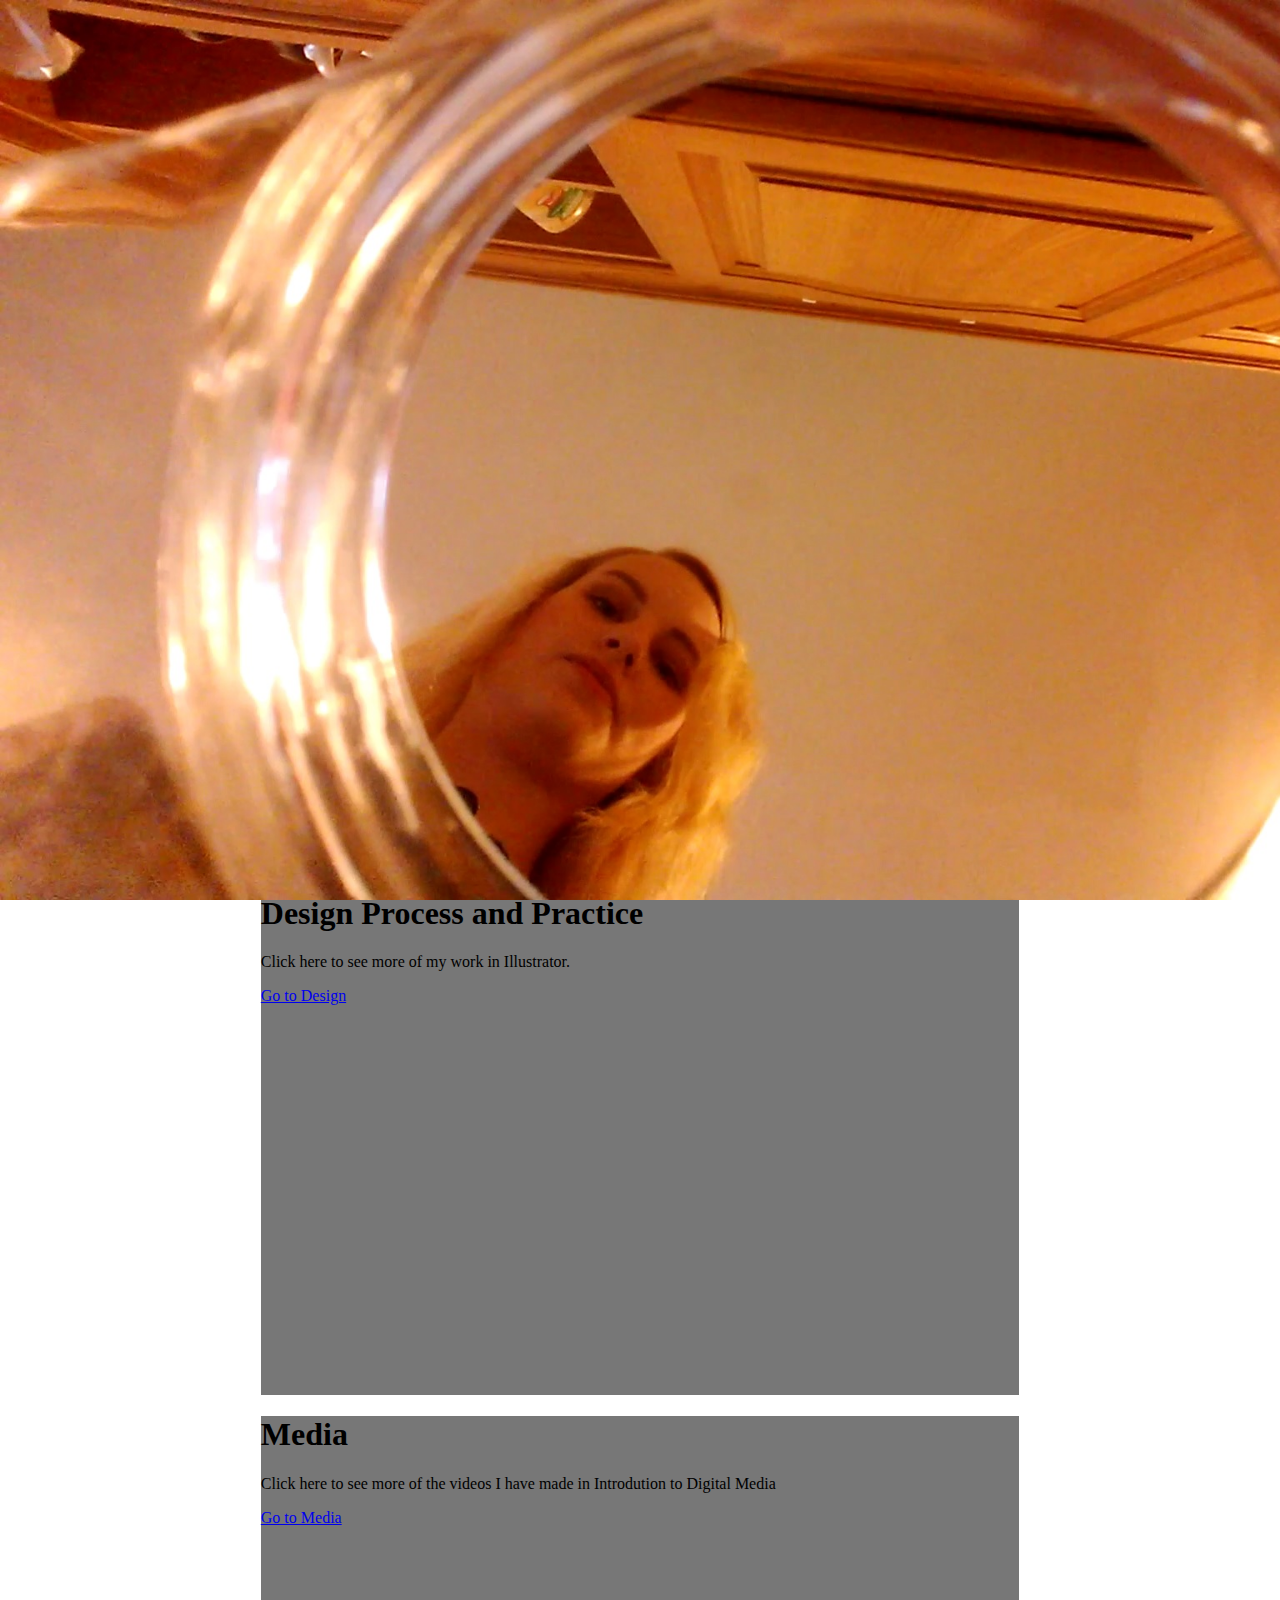
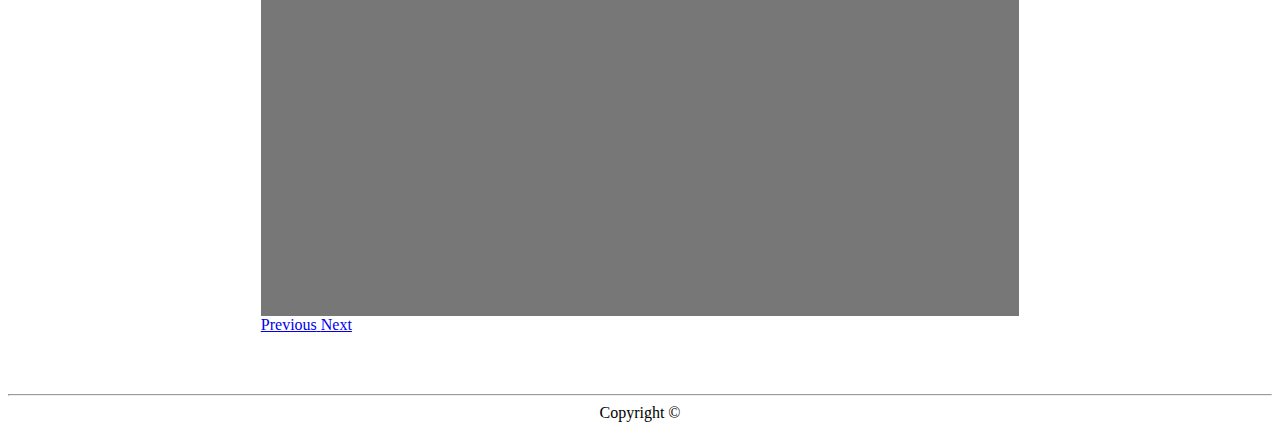
<file: index.html>
<!DOCTYPE html> 
<html>
   <head>
      <meta charset="utf-8">
      <title>Assignment2</title>
      <link rel="stylesheet" href="https://maxcdn.bootstrapcdn.com/bootstrap/3.3.6/css/bootstrap.min.css" integrity="sha384-1q8mTJOASx8j1Au+a5WDVnPi2lkFfwwEAa8hDDdjZlpLegxhjVME1fgjWPGmkzs7" crossorigin="anonymous">
      <link href="css/stylesheet.css" rel="stylesheet" type="text/css">
   </head>
   <body>
      <!--Container-->
      <div class="container">
         <!--Navbar-->
         <nav class="navbar navbar-default">
            <div class="container-fluid">
               <div class="navbar-header">
                  <a class="navbar-brand" href="#">Paulinas Portfolio</a>
               </div>
               <ul class="nav navbar-nav">
                  <li class="active"><a href="index.html">Home</a></li>
                  <li><a href="about_me.html">About Me</a></li>
                  <li><a href="photography.html">Photogaphy</a></li>
                  <li><a href="design.html">Design</a></li>
                  <li><a href="media.html">Media</a></li>
                  <li><a href="contact.html">Contact</a></li>
               </ul>
            </div>
         </nav>
         <div class="jumbotron">
            <h1>Welcome to My Portfolio</h1>
            <p>Paulina Macierzynska</p>
            <!--Button-->
            <a href="about_me.html" class="btn btn-primary btn-lg active" role="button">About Me</a>
           
         </div>
      </div>
      
      <!--carousel-->
      <div id="myCarousel" class="carousel slide" data-ride="carousel">
         <!-- Indicators -->
         <ol class="carousel-indicators">
            <li data-target="#myCarousel" data-slide-to="0" class="active"></li>
            <li data-target="#myCarousel" data-slide-to="1"></li>
            <li data-target="#myCarousel" data-slide-to="2"></li>
         </ol>
         <div class="carousel-inner" role="listbox">
            <div class="item active">
               <img class="first-slide" src="images/glasses.jpg" alt="Produt shot of Ray.Ban glasses">
               <div class="container">
                  <div class="carousel-caption">
                     <h1>Photography.</h1>
                     <p>Click here to learn more about my work so far.</p>
                     <p> <a href="photography.html" class="btn btn-primary btn-lg active" role="button">Go to Photogaphy</a></p>
                  </div>
               </div>
            </div>
            <div class="item">
               <img class="second-slide" src="images/zdjecie4.jpg" alt="Image of a GiftCard">
               <div class="container">
                  <div class="carousel-caption">
                     <h1>Design Process and Practice</h1>
                     <p>Click here to see more of my work in Illustrator.</p>
                     <p><a href="design.html" class="btn btn-primary btn-lg active" role="button">Go to Design</a></p>
                  </div>
               </div>
            </div>
            <div class="item">
               <img class="third-slide" src="images/snutella.jpg" alt="Screenshot from my video">
               <div class="container">
                  <div class="carousel-caption">
                     <h1>Media</h1>
                     <p>Click here to see more of the videos I have made in Introdution to Digital Media</p>
                     <p><a href="media.html" class="btn btn-primary btn-lg active" role="button">Go to Media</a></p>
                  </div>
               </div>
            </div>
         </div>
         <a class="left carousel-control" href="#myCarousel" role="button" data-slide="prev">
         <span class="glyphicon glyphicon-chevron-left" aria-hidden="true"></span>
         <span class="sr-only">Previous</span>
         </a>
         <a class="right carousel-control" href="#myCarousel" role="button" data-slide="next">
         <span class="glyphicon glyphicon-chevron-right" aria-hidden="true"></span>
         <span class="sr-only">Next</span>
         </a>
      </div>
      <!-- /.carousel -->
      <!--JavaScript-->
      <script src="https://ajax.googleapis.com/ajax/libs/jquery/2.2.2/jquery.min.js"></script>
      <script src="https://maxcdn.bootstrapcdn.com/bootstrap/3.3.6/js/bootstrap.min.js" integrity="sha384-0mSbJDEHialfmuBBQP6A4Qrprq5OVfW37PRR3j5ELqxss1yVqOtnepnHVP9aJ7xS" crossorigin="anonymous"></script>
       <hr>
       <footer>
       
       Copyright &copy;
       </footer>
   </body>
</html>
</file>
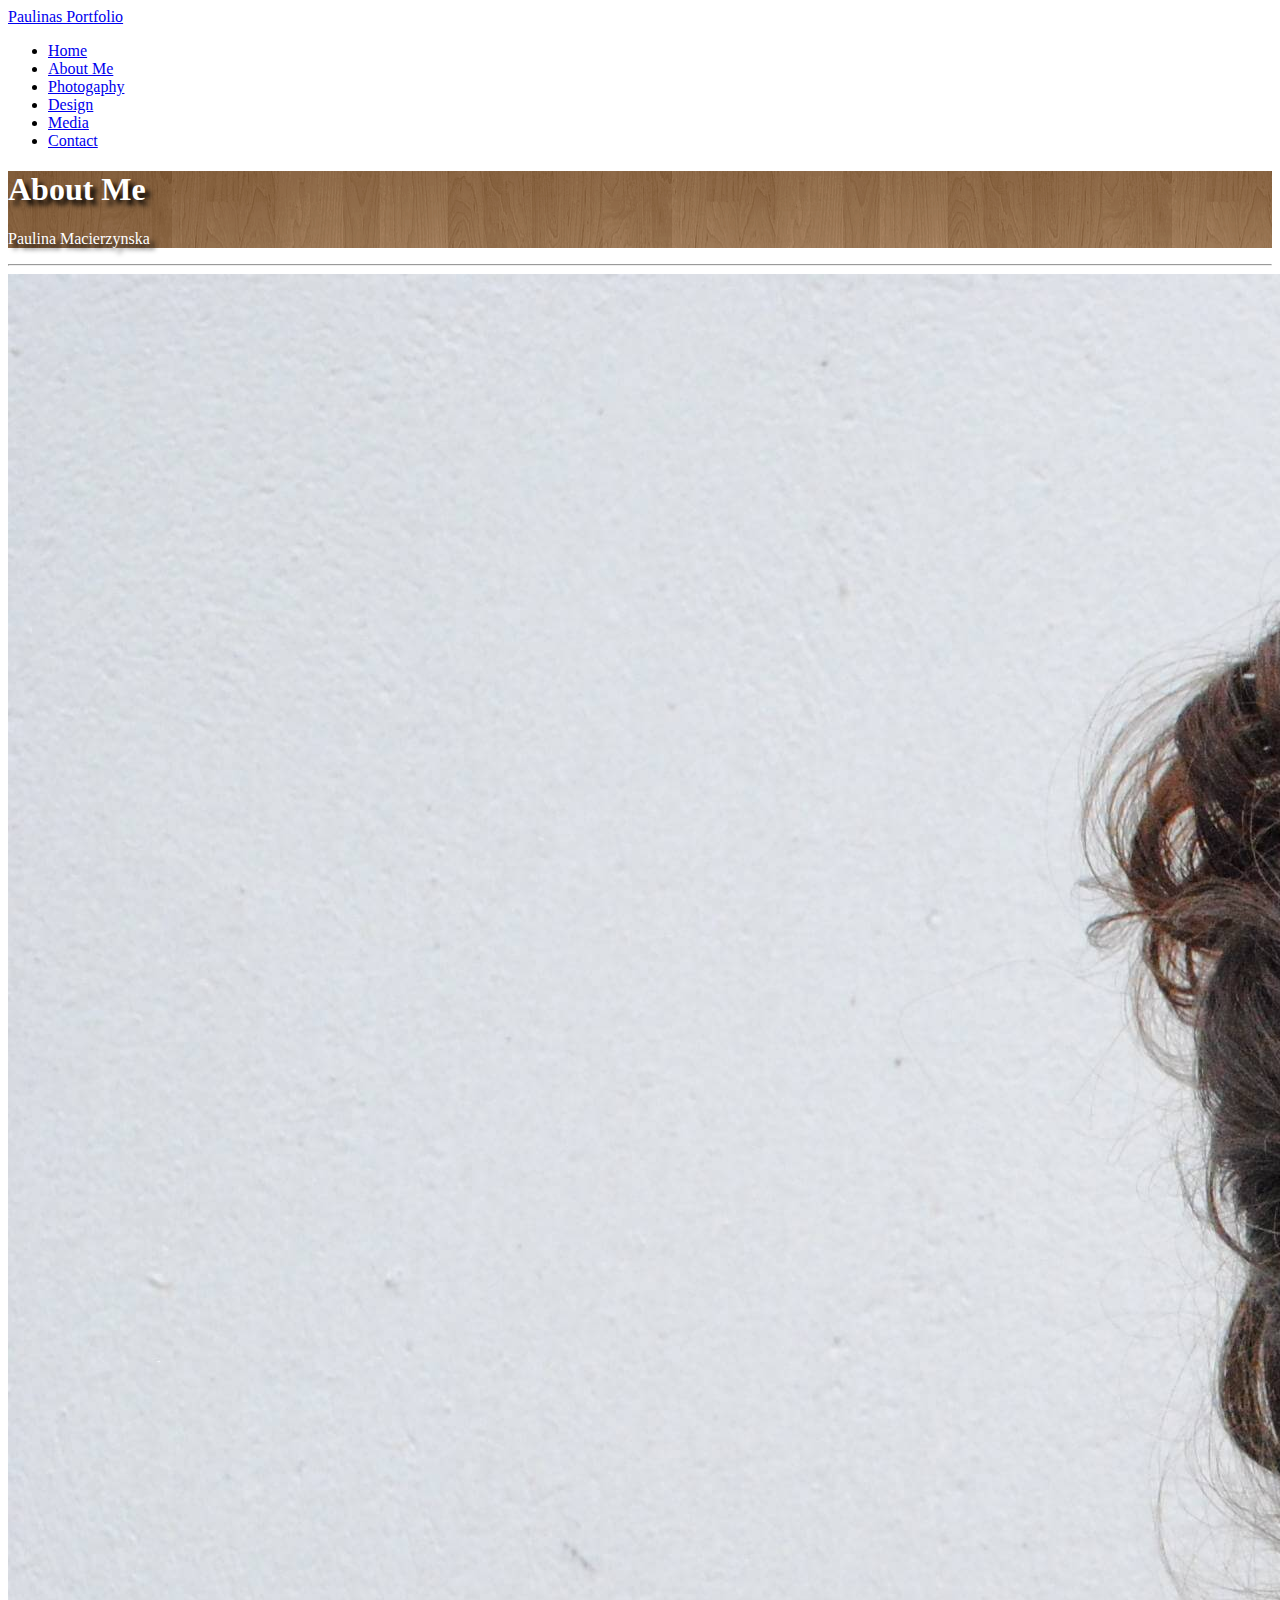
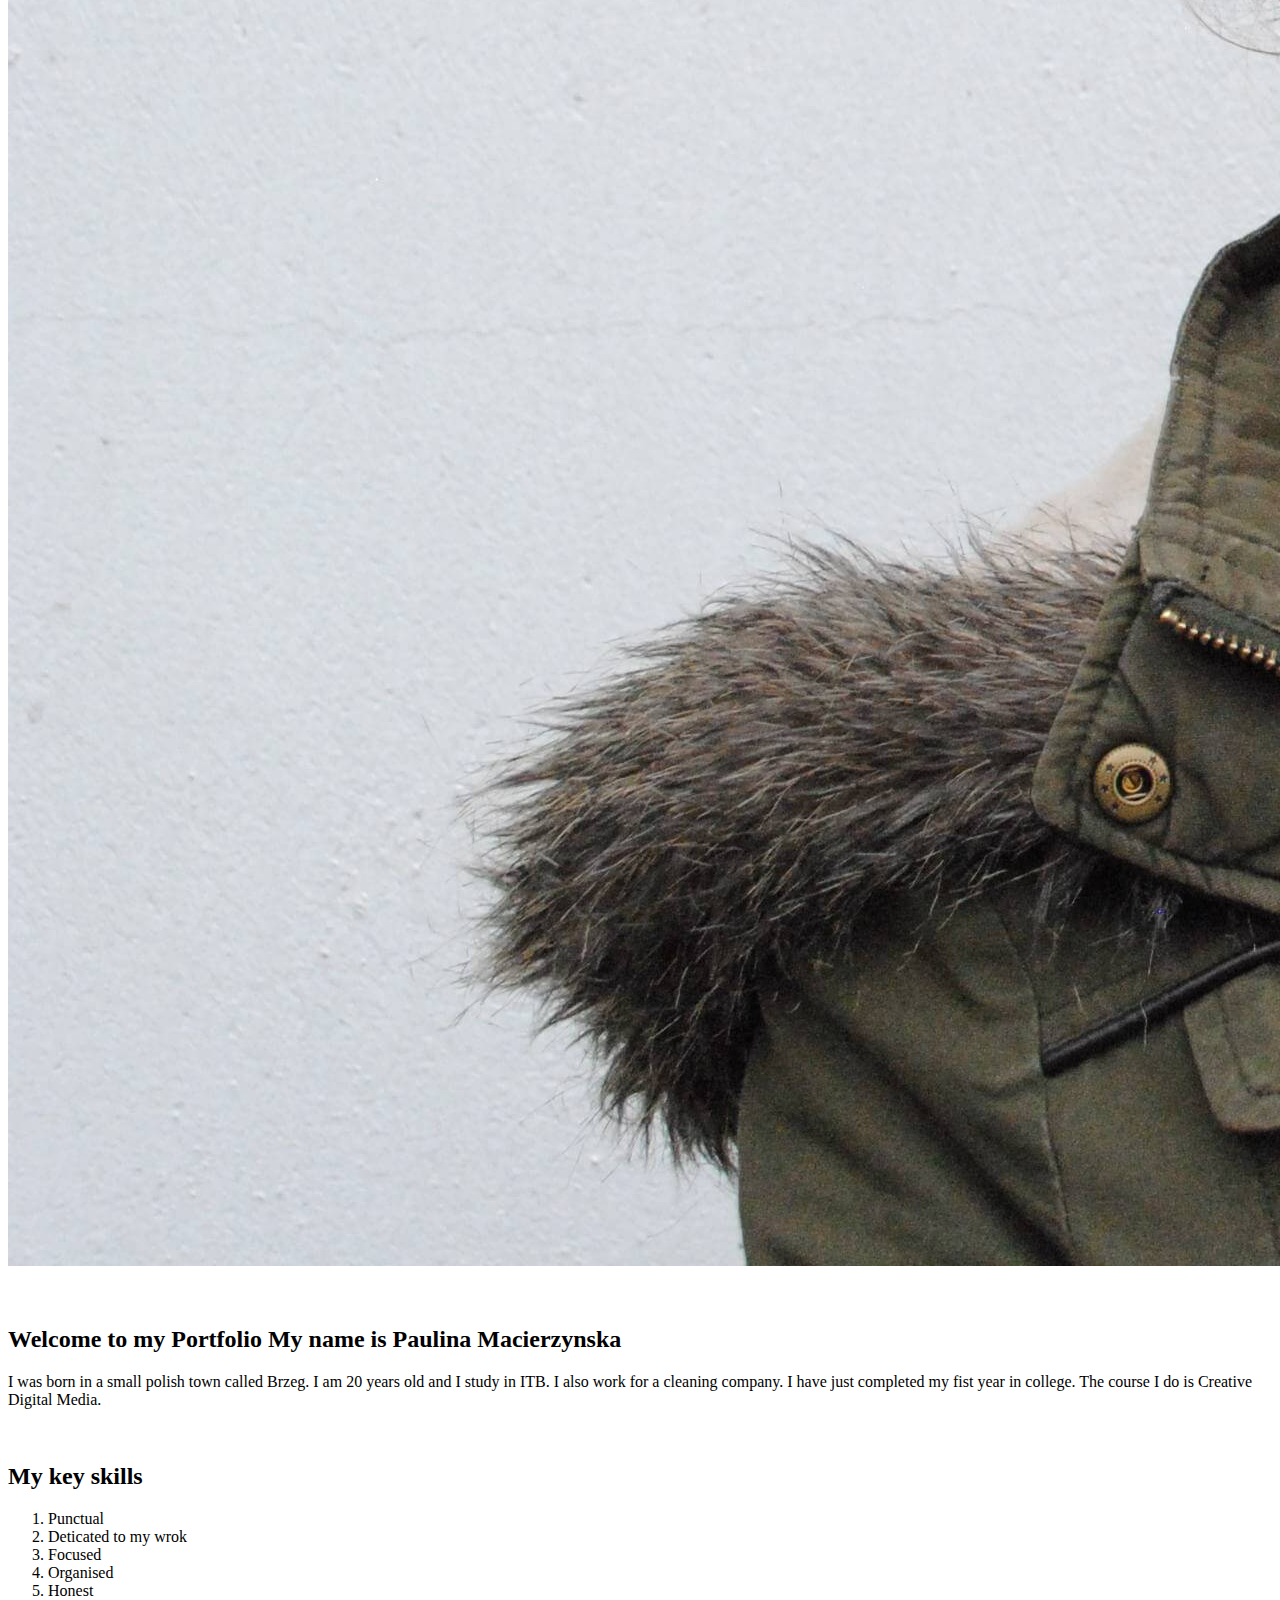
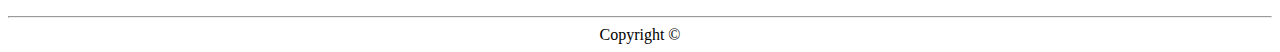
<file: about_me.html>
<!DOCTYPE html> 
<html>
   <head>
      <meta charset="utf-8">
      <title>Assignment2</title>
      <link rel="stylesheet" href="https://maxcdn.bootstrapcdn.com/bootstrap/3.3.6/css/bootstrap.min.css" integrity="sha384-1q8mTJOASx8j1Au+a5WDVnPi2lkFfwwEAa8hDDdjZlpLegxhjVME1fgjWPGmkzs7" crossorigin="anonymous">
      <link href="css/stylesheet.css" rel="stylesheet" type="text/css">
   </head>
   <body>
      <!--Container-->
      <div class="container">
         <!--Navbar-->
         <nav class="navbar navbar-default">
            <div class="container-fluid">
               <div class="navbar-header">
                  <a class="navbar-brand" href="index.html">Paulinas Portfolio</a>
               </div>
               <ul class="nav navbar-nav">
                  <li class="active"><a href="index.html">Home</a></li>
                  <li><a href="about_me.html">About Me</a></li>
                  <li><a href="photography.html">Photogaphy</a></li>
                  <li><a href="design.html">Design</a></li>
                  <li><a href="media.html">Media</a></li>
                  <li><a href="contact.html">Contact</a></li>
               </ul>
            </div>
         </nav>
         <!--jumbotron-->
         <div class="jumbotron">
            <h1>About Me</h1>
            <p>Paulina Macierzynska</p>
         </div>
      </div>
      <!-- Page Content -->
      <div class="container">
      <hr class="featurette-divider">
      <!-- First Featurette -->
      <div class="featurette" id="about">
         <img class="featurette-image img-circle img-responsive pull-right" src="images/photo9.JPG"><br><br><br>
         <h2 class="featurette-heading">Welcome to my Portfolio
            <span class="text-muted">My name is Paulina Macierzynska</span>
         </h2>
         <p class="lead">I was born in a small polish town called Brzeg. I am 20 years old and I study in ITB. I also work for a cleaning company. I have just completed my fist year in college. The course I do is Creative Digital Media.</p>
         <br>
         <h2>My key skills</h2>
         <p>
         <ol>
            <li>Punctual</li>
            <li>Deticated to my wrok</li>
            <li>Focused</li>
            <li>Organised</li>
            <li>Honest</li>
         </ol>
         </p>
      </div>
      <!--JavaScript-->
      <script src="https://ajax.googleapis.com/ajax/libs/jquery/2.2.2/jquery.min.js"></script>
      <script src="https://maxcdn.bootstrapcdn.com/bootstrap/3.3.6/js/bootstrap.min.js" integrity="sha384-0mSbJDEHialfmuBBQP6A4Qrprq5OVfW37PRR3j5ELqxss1yVqOtnepnHVP9aJ7xS" crossorigin="anonymous"></script> 
      <hr>
      <footer>
         Copyright &copy;
      </footer>
   </body>
</html>
</file>
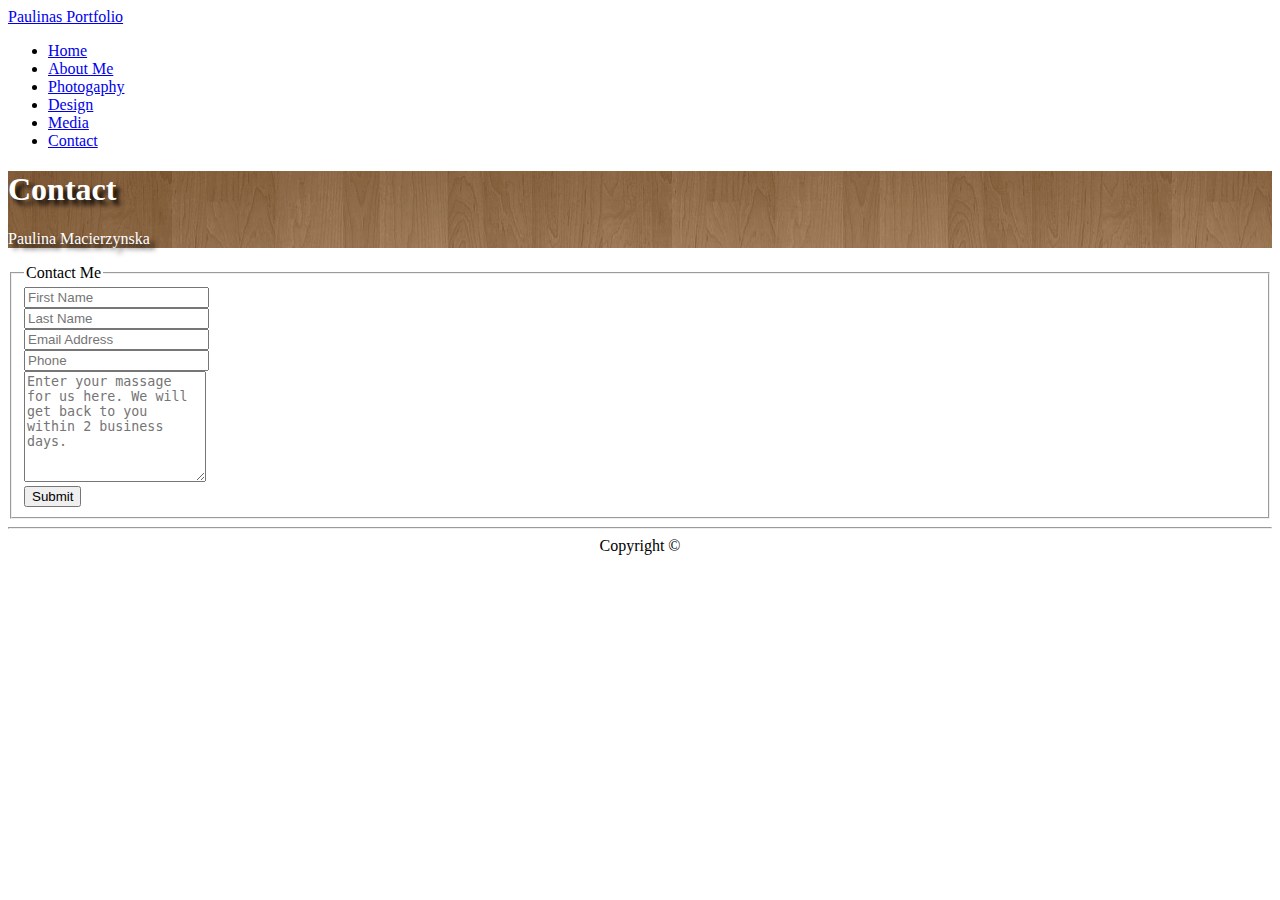
<file: contact.html>
<!DOCTYPE html> 
<html>
   <head>
      <meta charset="utf-8">
      <title>Assignment2</title>
      <link rel="stylesheet" href="https://maxcdn.bootstrapcdn.com/bootstrap/3.3.6/css/bootstrap.min.css" integrity="sha384-1q8mTJOASx8j1Au+a5WDVnPi2lkFfwwEAa8hDDdjZlpLegxhjVME1fgjWPGmkzs7" crossorigin="anonymous">
      <link href="css/stylesheet.css" rel="stylesheet" type="text/css">
   </head>
   <body>
      <!--Container-->
      <div class="container">
         <!--Navbar-->
         <nav class="navbar navbar-default">
            <div class="container-fluid">
               <div class="navbar-header">
                  <a class="navbar-brand" href="index.html">Paulinas Portfolio</a>
               </div>
               <ul class="nav navbar-nav">
                  <li class="active"><a href="index.html">Home</a></li>
                  <li><a href="about_me.html">About Me</a></li>
                  <li><a href="photography.html">Photogaphy</a></li>
                  <li><a href="design.html">Design</a></li>
                  <li><a href="media.html">Media</a></li>
                  <li><a href="contact.html">Contact</a></li>
               </ul>
            </div>
         </nav>
         <div class="jumbotron">
            <h1>Contact</h1>
            <p>Paulina Macierzynska</p>
         </div>
      </div>
      <div class="container">
         <div class="row">
            <div class="col-md-12">
               <div class="well well-sm">
                  <form class="form-horizontal" method="post">
                     <fieldset>
                        <legend class="text-center header">Contact Me</legend>
                        <div class="form-group">
                           <span class="col-md-1 col-md-offset-2 text-center"><i class="fa fa-user bigicon"></i></span>
                           <div class="col-md-8">
                              <input id="fname" name="name" type="text" placeholder="First Name" class="form-control">
                           </div>
                        </div>
                        <div class="form-group">
                           <span class="col-md-1 col-md-offset-2 text-center"><i class="fa fa-user bigicon"></i></span>
                           <div class="col-md-8">
                              <input id="lname" name="name" type="text" placeholder="Last Name" class="form-control">
                           </div>
                        </div>
                        <div class="form-group">
                           <span class="col-md-1 col-md-offset-2 text-center"><i class="fa fa-envelope-o bigicon"></i></span>
                           <div class="col-md-8">
                              <input id="email" name="email" type="text" placeholder="Email Address" class="form-control">
                           </div>
                        </div>
                        <div class="form-group">
                           <span class="col-md-1 col-md-offset-2 text-center"><i class="fa fa-phone-square bigicon"></i></span>
                           <div class="col-md-8">
                              <input id="phone" name="phone" type="text" placeholder="Phone" class="form-control">
                           </div>
                        </div>
                        <div class="form-group">
                           <span class="col-md-1 col-md-offset-2 text-center"><i class="fa fa-pencil-square-o bigicon"></i></span>
                           <div class="col-md-8">
                              <textarea class="form-control" id="message" name="message" placeholder="Enter your massage for us here. We will get back to you within 2 business days." rows="7"></textarea>
                           </div>
                        </div>
                        <div class="form-group">
                           <div class="col-md-12 text-center">
                              <button type="submit" class="btn btn-primary btn-lg">Submit</button>
                           </div>
                        </div>
                     </fieldset>
                  </form>
               </div>
            </div>
         </div>
      </div>
      <!--JavaScript-->
      <script src="https://ajax.googleapis.com/ajax/libs/jquery/2.2.2/jquery.min.js"></script>
      <script src="https://maxcdn.bootstrapcdn.com/bootstrap/3.3.6/js/bootstrap.min.js" integrity="sha384-0mSbJDEHialfmuBBQP6A4Qrprq5OVfW37PRR3j5ELqxss1yVqOtnepnHVP9aJ7xS" crossorigin="anonymous"></script>
      <hr>
      <footer>
         Copyright &copy;
      </footer>
   </body>
</html>
</file>
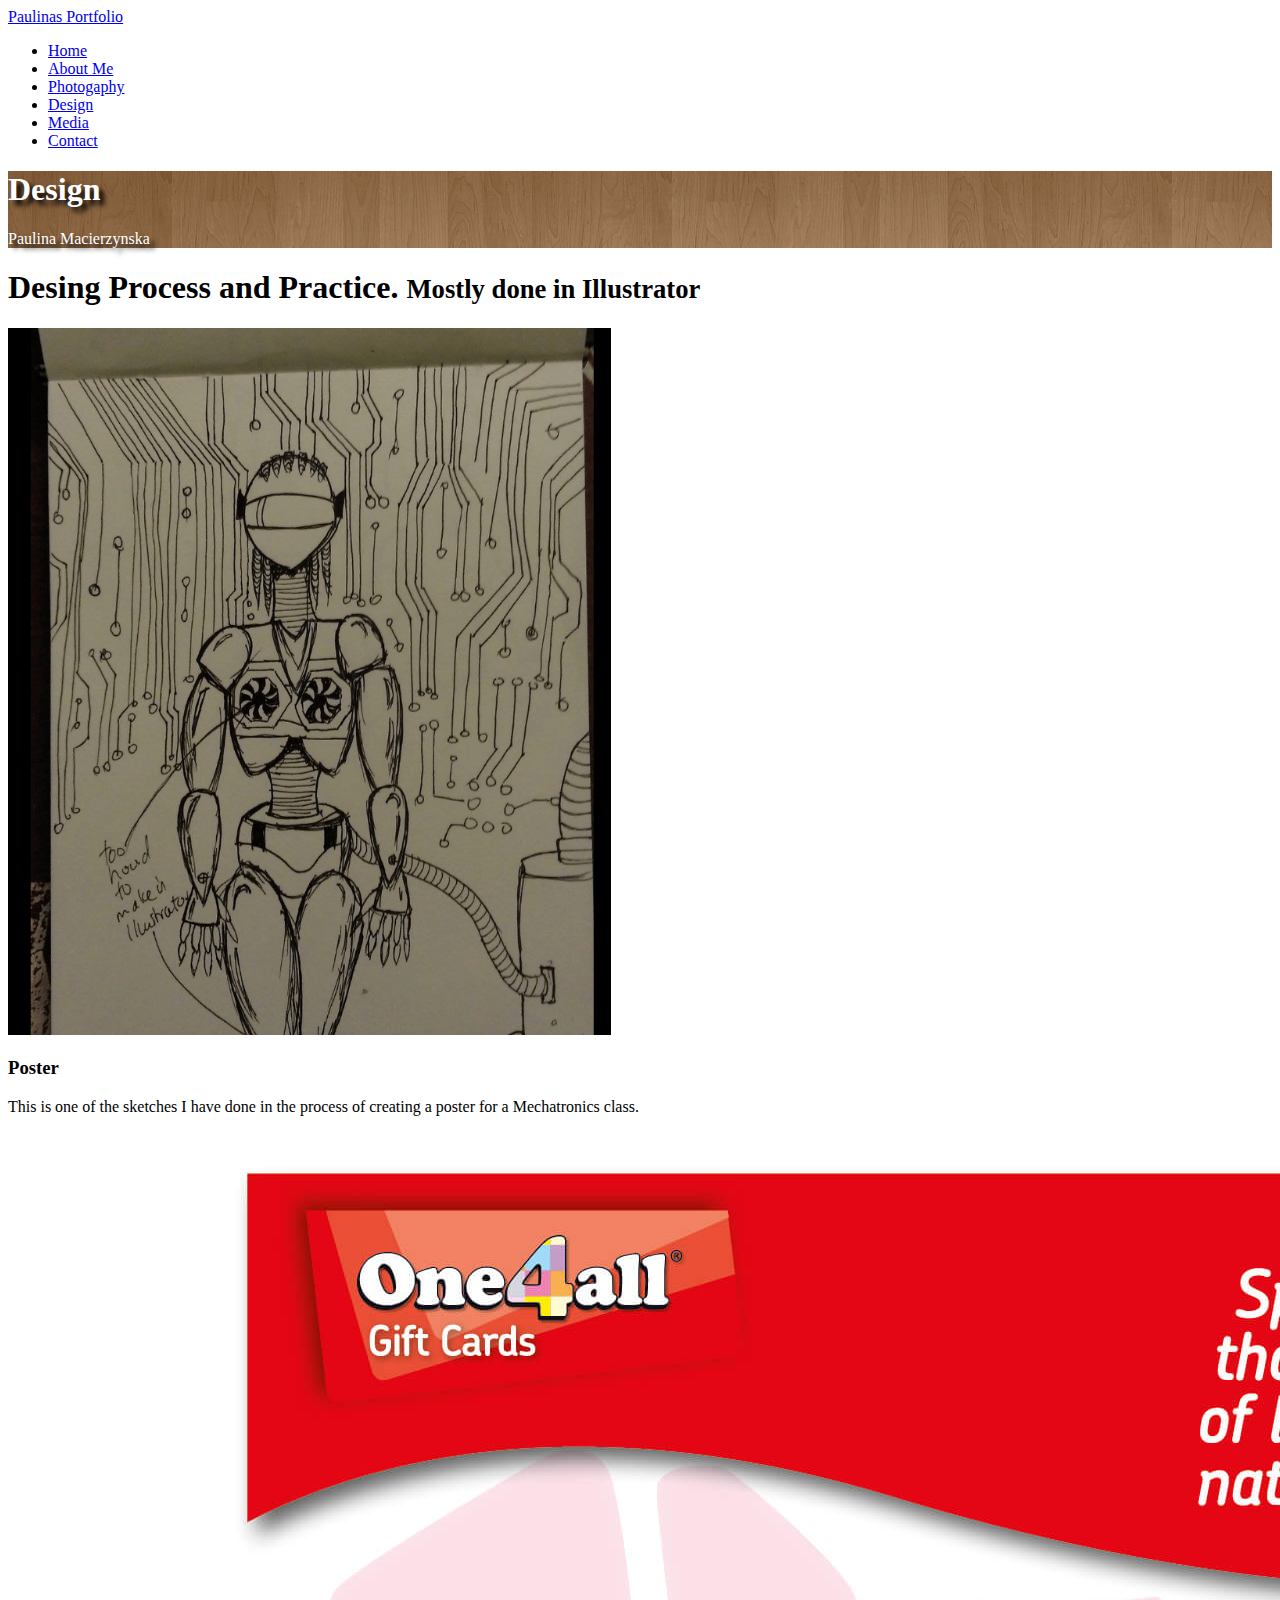
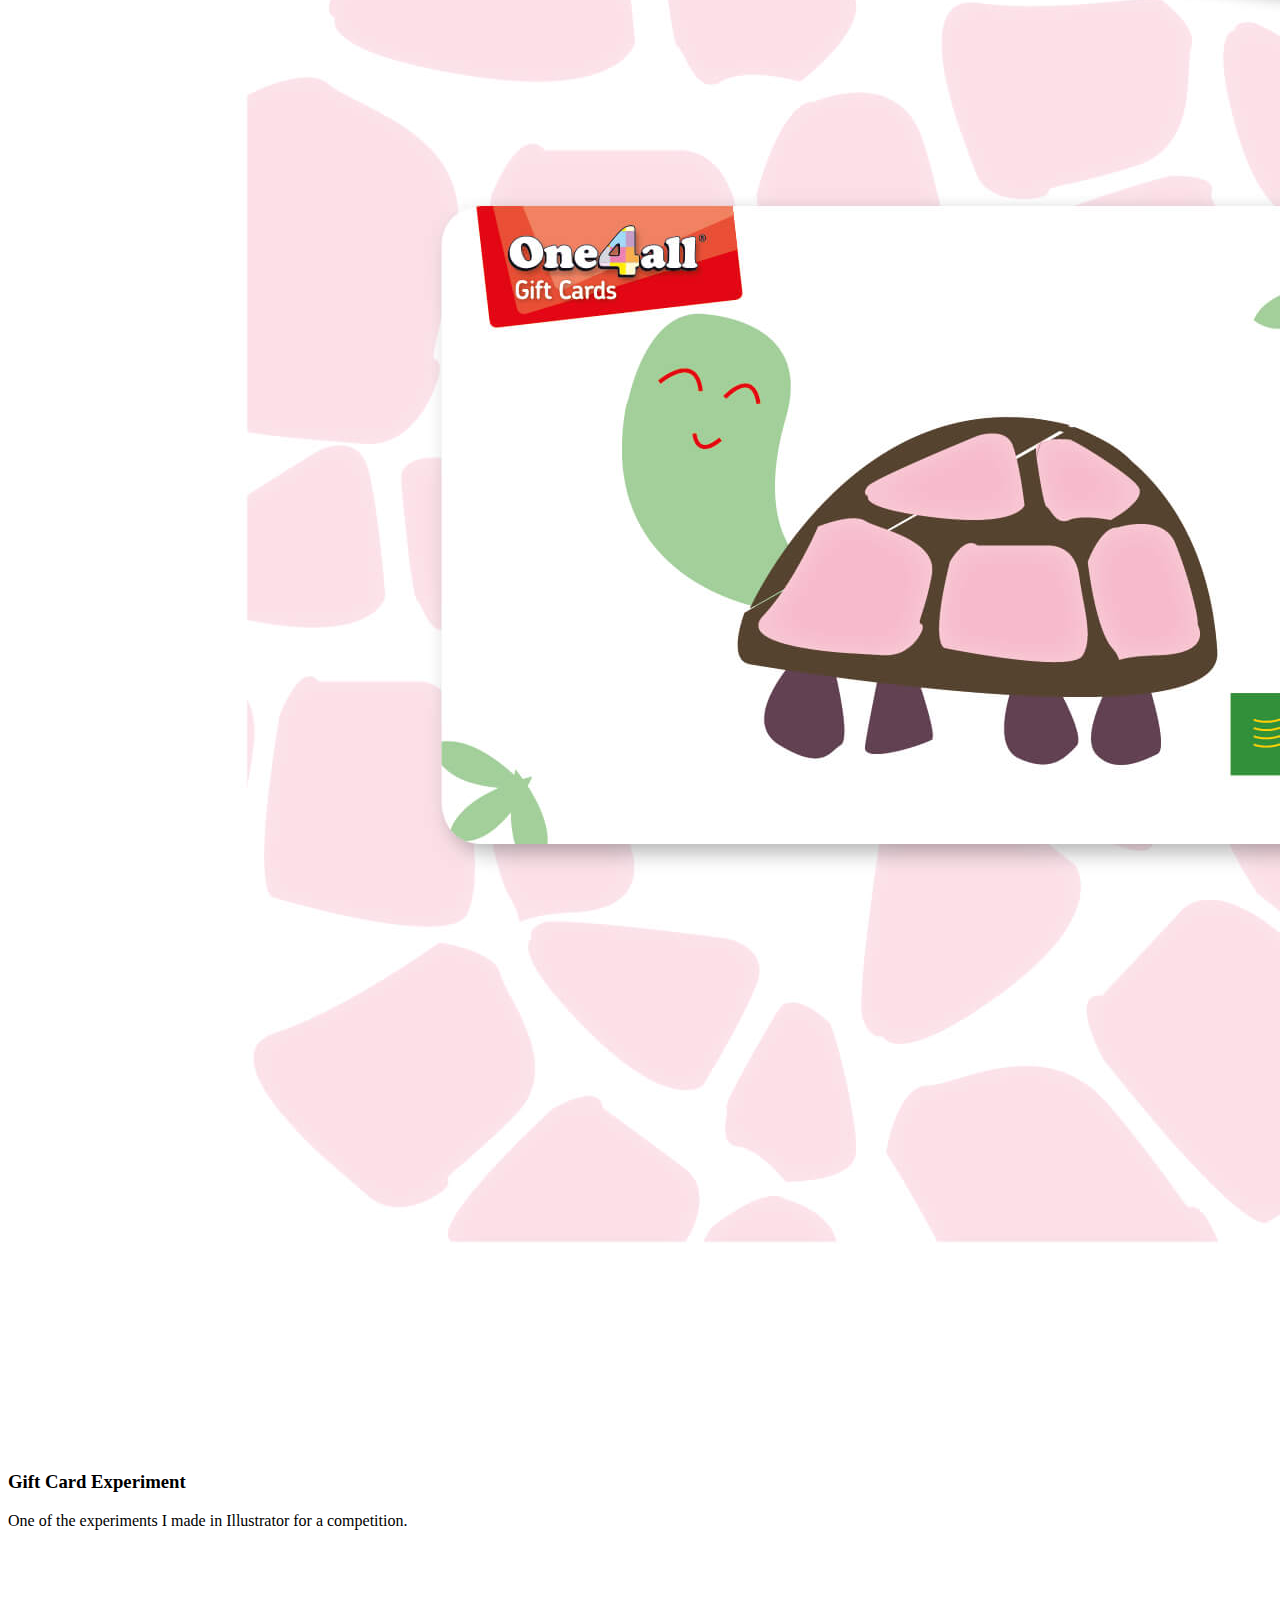
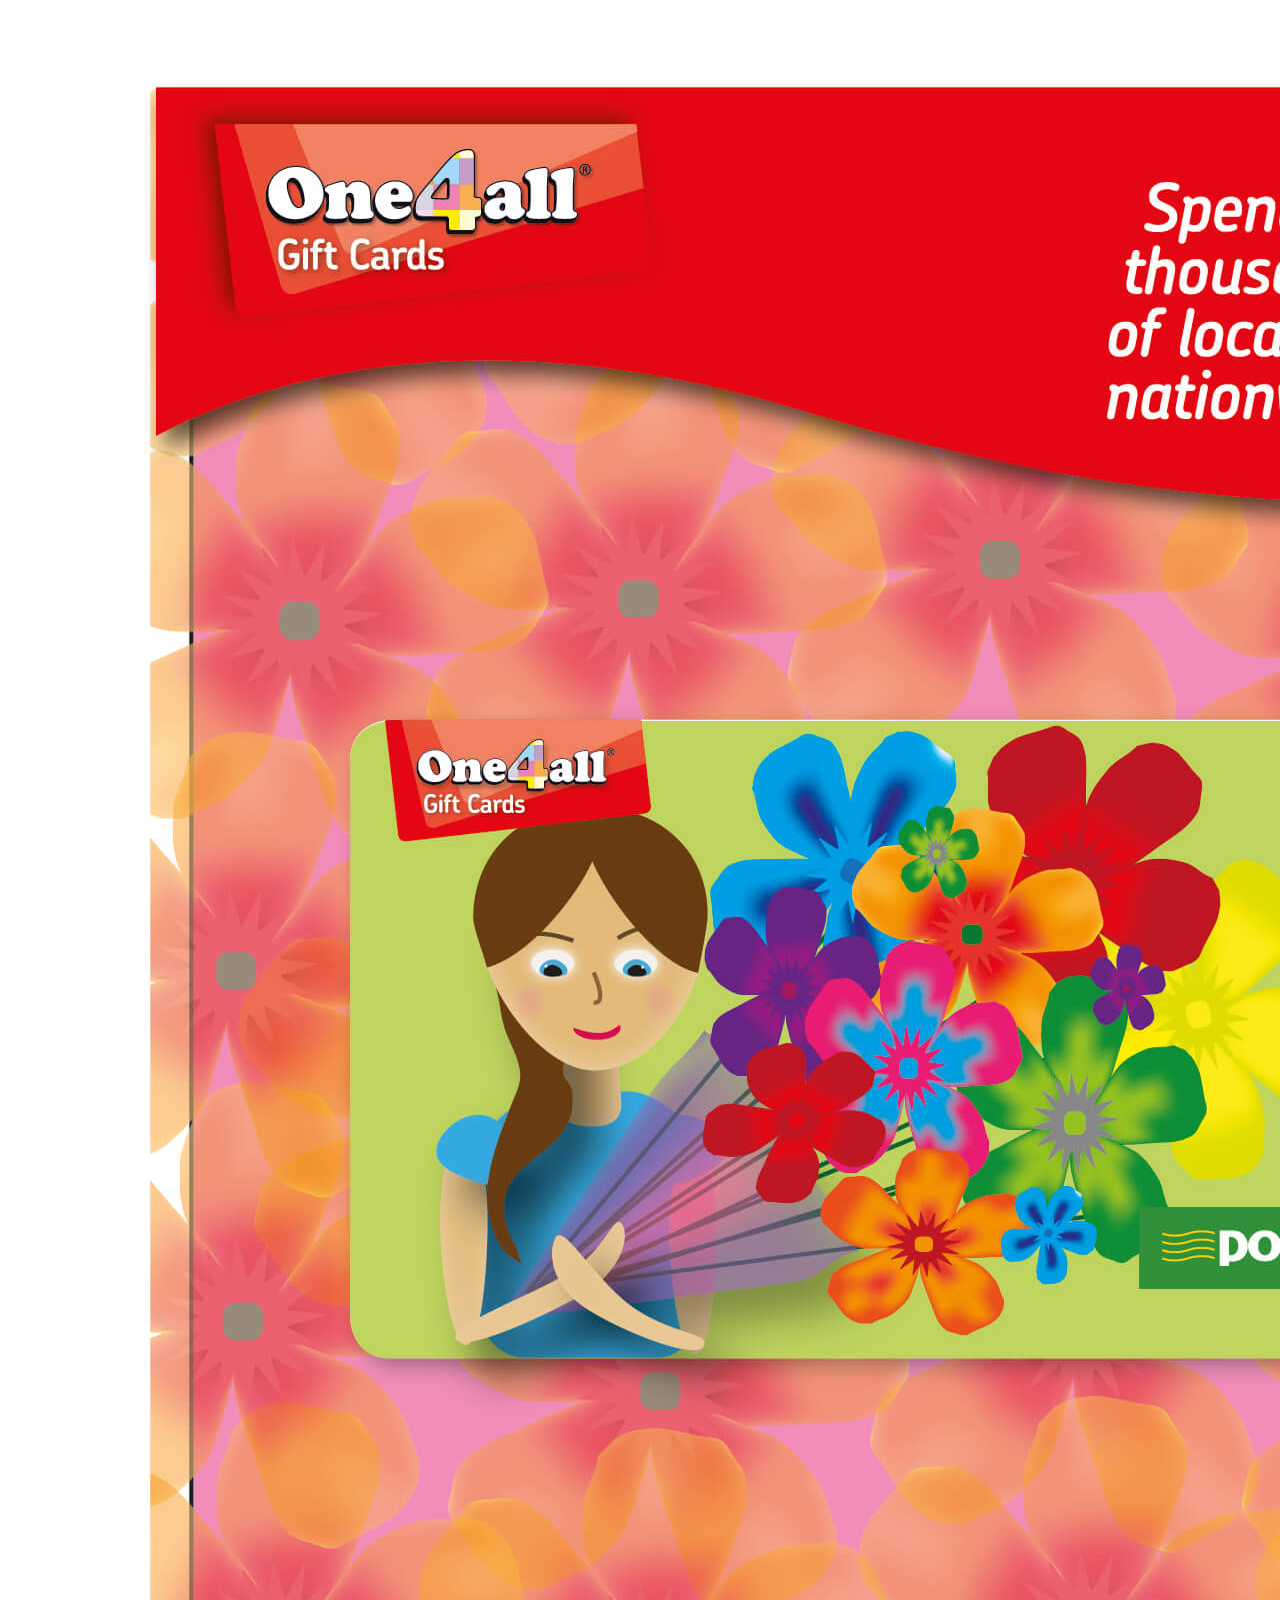
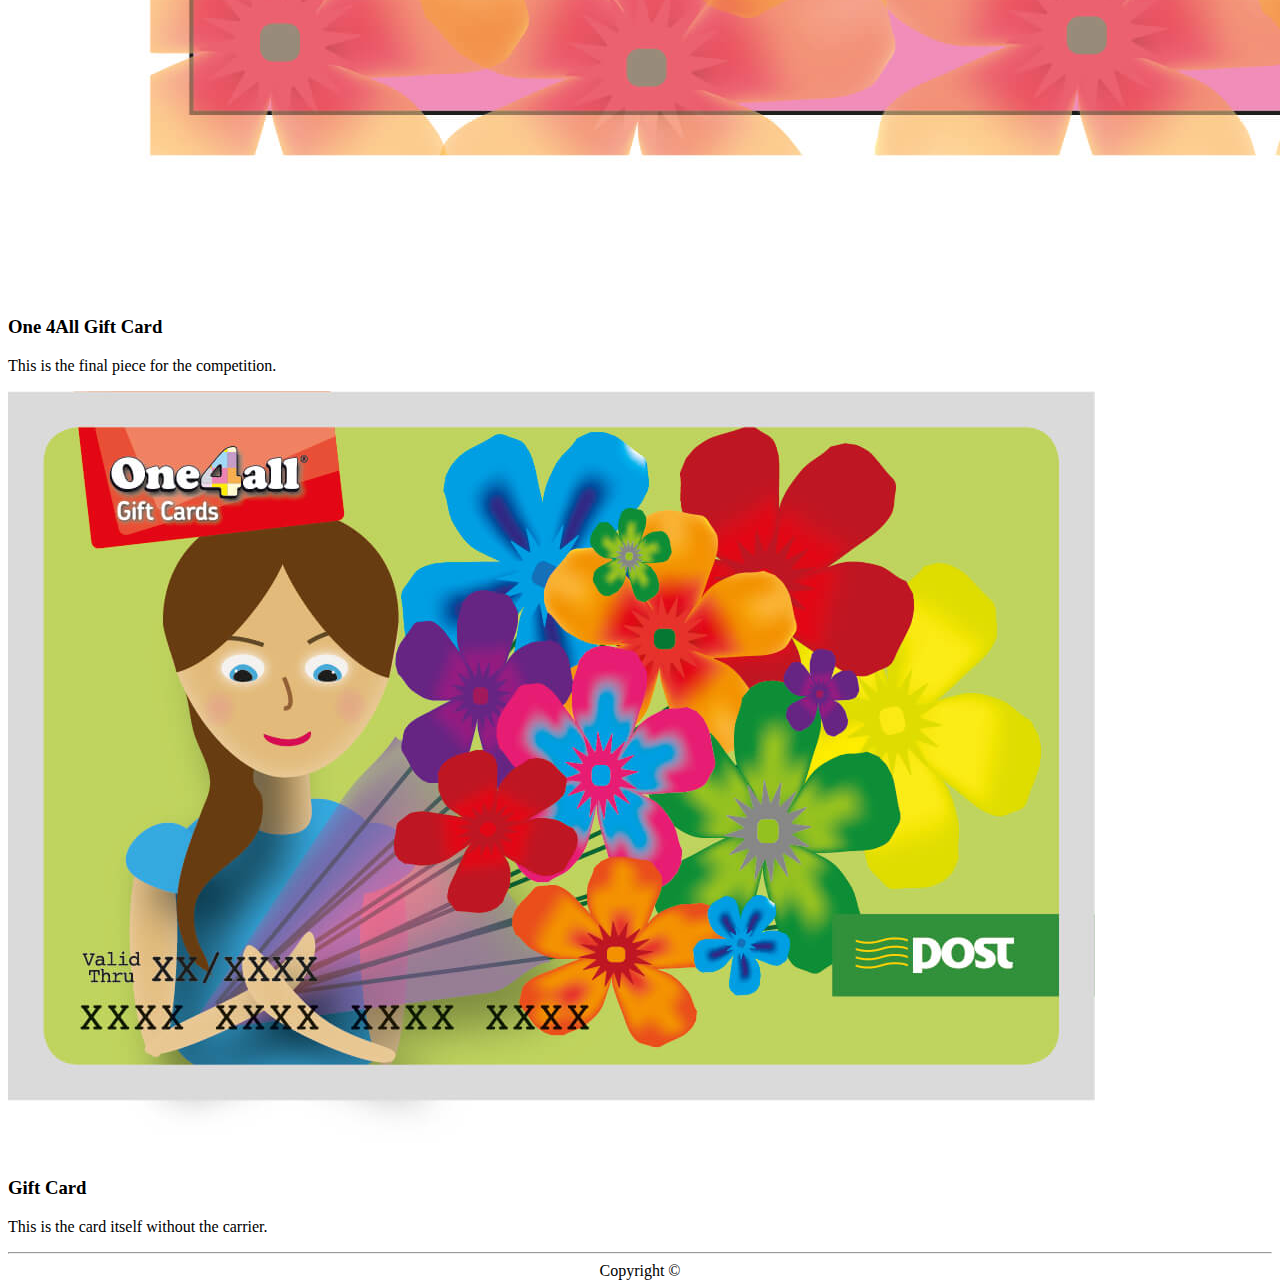
<file: design.html>
<!DOCTYPE html> 
<html>
   <head>
      <meta charset="utf-8">
      <title>Assignment2</title>
      <link rel="stylesheet" href="https://maxcdn.bootstrapcdn.com/bootstrap/3.3.6/css/bootstrap.min.css" integrity="sha384-1q8mTJOASx8j1Au+a5WDVnPi2lkFfwwEAa8hDDdjZlpLegxhjVME1fgjWPGmkzs7" crossorigin="anonymous">
      <link href="css/stylesheet.css" rel="stylesheet" type="text/css">
   </head>
   <body>
      <!--Container-->
      <div class="container">
         <!--Navbar-->
         <nav class="navbar navbar-default">
            <div class="container-fluid">
               <div class="navbar-header">
                  <a class="navbar-brand" href="index.html">Paulinas Portfolio</a>
               </div>
               <ul class="nav navbar-nav">
                  <li class="active"><a href="index.html">Home</a></li>
                  <li><a href="about_me.html">About Me</a></li>
                  <li><a href="photography.html">Photogaphy</a></li>
                  <li><a href="design.html">Design</a></li>
                  <li><a href="media.html">Media</a></li>
                  <li><a href="contact.html">Contact</a></li>
               </ul>
            </div>
         </nav>
         <div class="jumbotron">
            <h1>Design</h1>
            <p>Paulina Macierzynska</p>
         </div>
      </div>
      <!-- Page Content -->
      <div class="container">
      <!-- Page Header -->
      <div class="row">
         <div class="col-lg-12">
            <h1 class="page-header">Desing Process and Practice.
               <small>Mostly done in Illustrator</small>
            </h1>
         </div>
      </div>
      <!-- /.row -->
      <!-- Projects Row -->
      <div class="row">
         <div class="col-md-6 portfolio-item">
            <img class="img-responsive" src="images/zdjecie1.jpg" alt="Illustrator">
            </a>
            <h3>
               <a>Poster</a>
            </h3>
            <p>This is one of the sketches I have done in the process of creating a poster for a Mechatronics class.</p>
         </div>
         <div class="col-md-6 portfolio-item">
            <img class="img-responsive" src="images/zdjecie2.jpg" alt="Illustrator">
            </a>
            <h3>
               <a>Gift Card Experiment</a>
            </h3>
            <p>One of the experiments I made in Illustrator for a competition.</p>
         </div>
      </div>
      <!-- /.row -->
      <!-- Projects Row -->
      <div class="row">
         <div class="col-md-6 portfolio-item">
            <img class="img-responsive" src="images/zdjecie3.jpg" alt="Illustrator">
            </a>
            <h3>
               <a>One 4All Gift Card</a>
            </h3>
            <p>This is the final piece for the competition.</p>
         </div>
         <div class="col-md-6 portfolio-item">
            <img class="img-responsive" src="images/zdjecie4.jpg" alt="Illustrator">
            </a>
            <h3>
               <a>Gift Card</a>
            </h3>
            <p>This is the card itself without the carrier.</p>
         </div>
      </div>
      <!-- /.row -->
      <!-- Projects Row -->
      <!--JavaScript-->
      <script src="https://ajax.googleapis.com/ajax/libs/jquery/2.2.2/jquery.min.js"></script>
      <script src="https://maxcdn.bootstrapcdn.com/bootstrap/3.3.6/js/bootstrap.min.js" integrity="sha384-0mSbJDEHialfmuBBQP6A4Qrprq5OVfW37PRR3j5ELqxss1yVqOtnepnHVP9aJ7xS" crossorigin="anonymous"></script>
      <hr>
      <footer>
         Copyright &copy;
      </footer>
   </body>
</html>
</file>
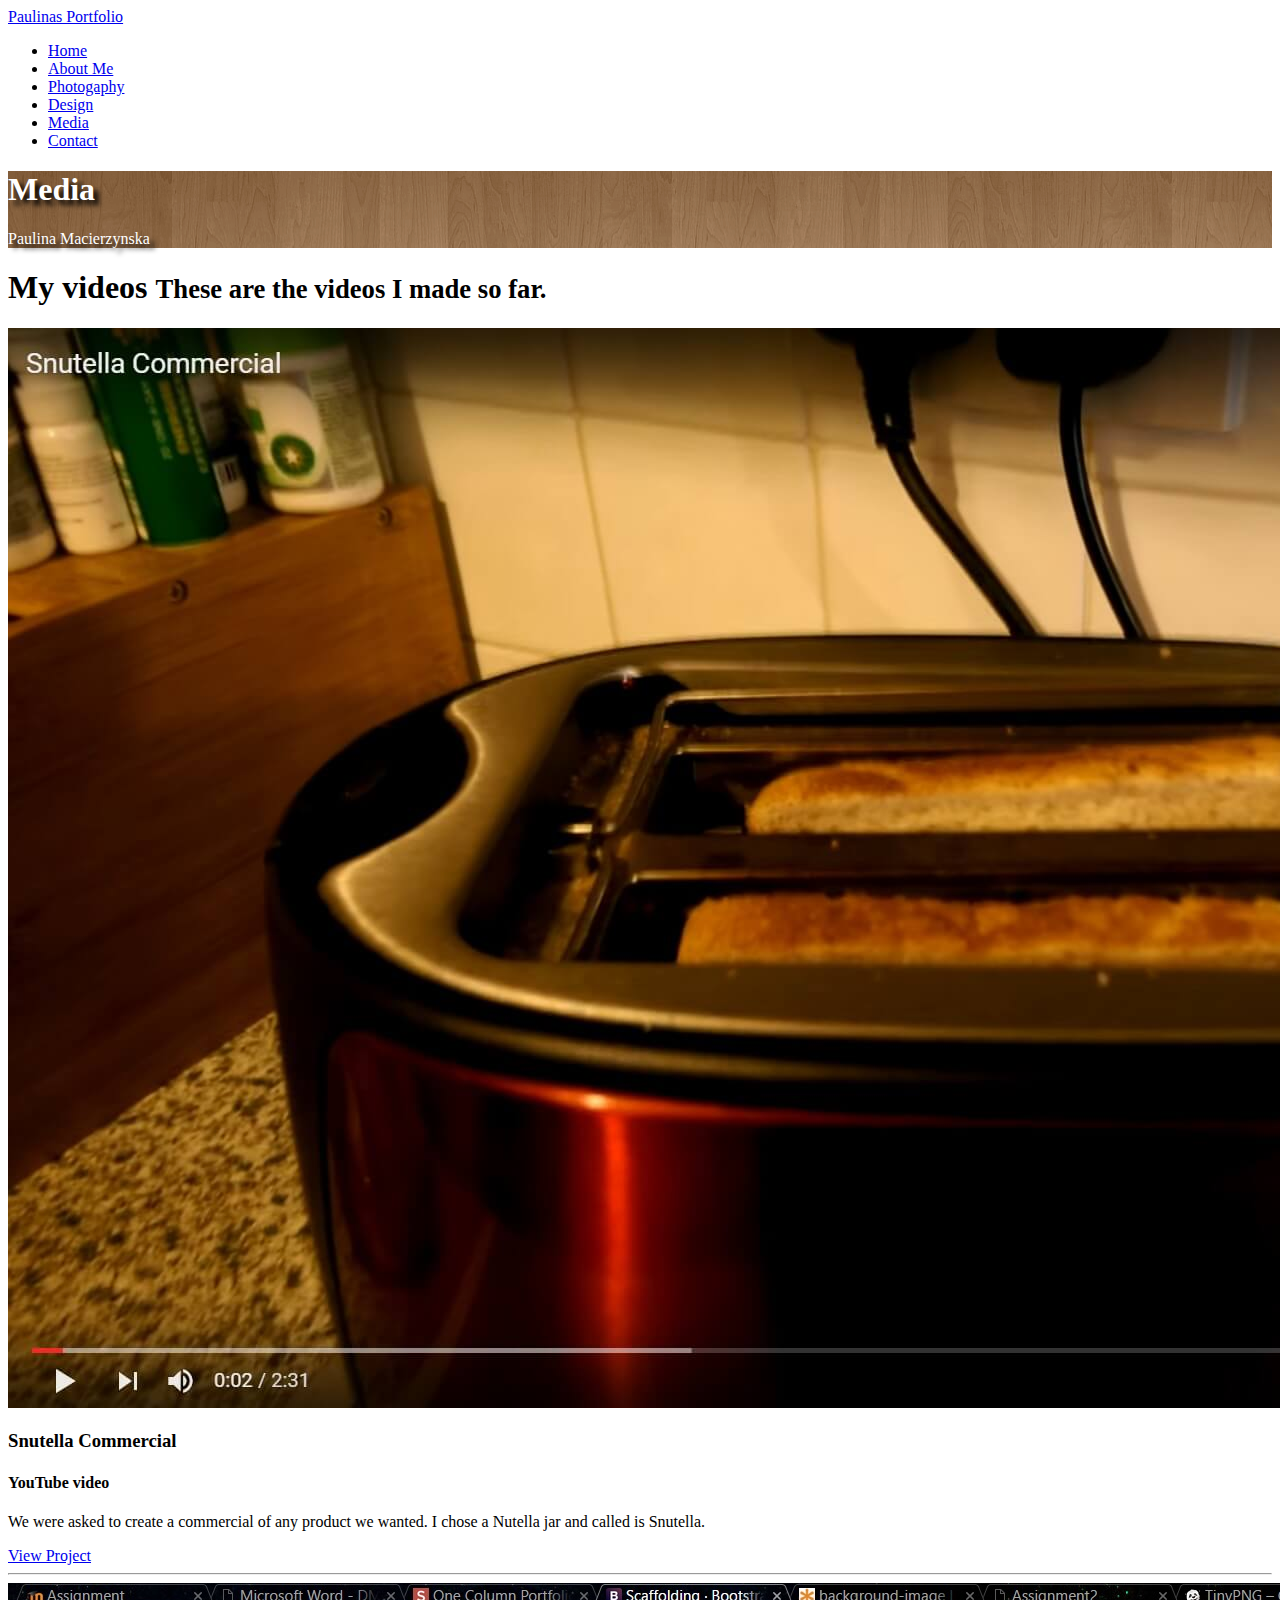
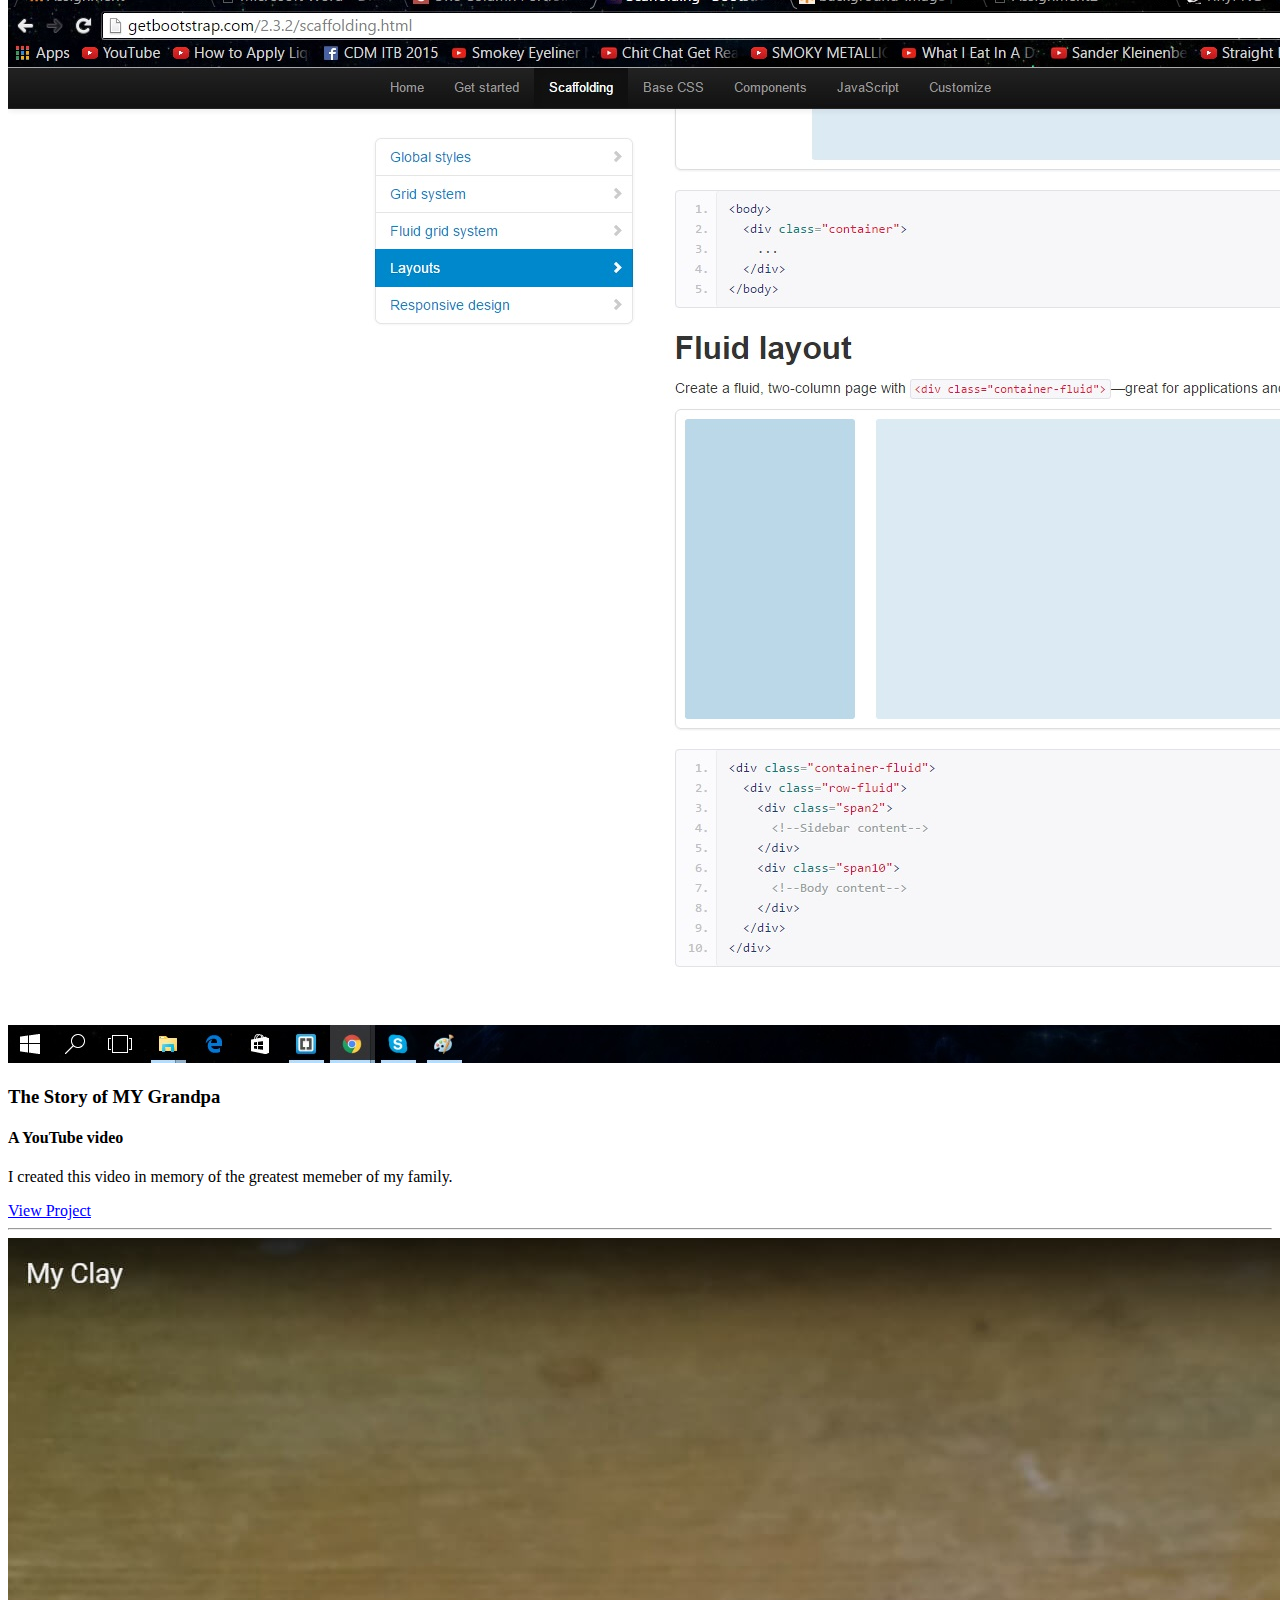
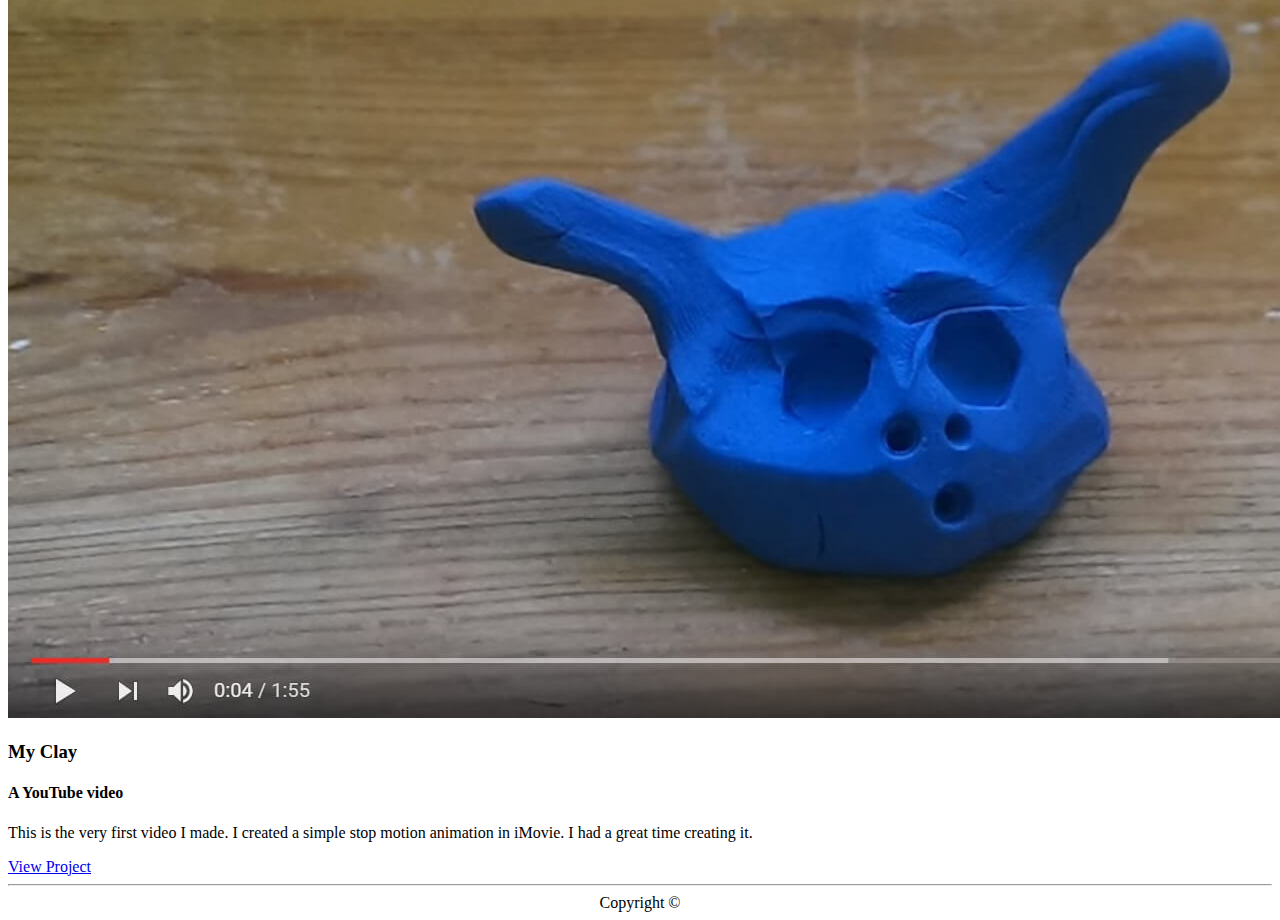
<file: media.html>
<!DOCTYPE html> 
<html>
   <head>
      <meta charset="utf-8">
      <title>Assignment2</title>
      <link rel="stylesheet" href="https://maxcdn.bootstrapcdn.com/bootstrap/3.3.6/css/bootstrap.min.css" integrity="sha384-1q8mTJOASx8j1Au+a5WDVnPi2lkFfwwEAa8hDDdjZlpLegxhjVME1fgjWPGmkzs7" crossorigin="anonymous">
      <link href="css/stylesheet.css" rel="stylesheet" type="text/css">
   </head>
   <body>
      <!--Container-->
      <div class="container">
         <!--Navbar-->
         <nav class="navbar navbar-default">
            <div class="container-fluid">
               <div class="navbar-header">
                  <a class="navbar-brand" href="index.html">Paulinas Portfolio</a>
               </div>
               <ul class="nav navbar-nav">
                  <li class="active"><a href="index.html">Home</a></li>
                  <li><a href="about_me.html">About Me</a></li>
                  <li><a href="photography.html">Photogaphy</a></li>
                  <li><a href="design.html">Design</a></li>
                  <li><a href="media.html">Media</a></li>
                  <li><a href="contact.html">Contact</a></li>
               </ul>
            </div>
         </nav>
         <div class="jumbotron">
            <h1>Media</h1>
            <p>Paulina Macierzynska</p>
         </div>
      </div>
      <div class="container">
         <!-- Page Heading -->
         <div class="row">
            <div class="col-lg-12">
               <h1 class="page-header">My videos
                  <small>These are the videos I made so far.</small>
               </h1>
            </div>
         </div>
         <!-- /.row -->
         <!-- Project One -->
         <div class="row">
            <div class="col-md-7">
               <a><img class="img-responsive" src="images/video.jpg" alt="Screenchot of my veideo">
               </a>
            </div>
            <div class="col-md-5">
               <h3>Snutella Commercial</h3>
               <h4>YouTube video</h4>
               <p>We were asked to create a commercial of any product we wanted. I chose a Nutella jar and called is Snutella.</p>
               <a class="btn btn-primary" href="https://youtu.be/R2pT1Kt2inw">View Project <span class="glyphicon glyphicon-chevron-right"></span></a>
            </div>
         </div>
         <!-- /.row -->
         <hr>
         <!-- Project Two -->
         <div class="row">
            <div class="col-md-7">
               <a><img class="img-responsive" src="images/video2.jpg" alt="A screenshot of my video">
               </a>
            </div>
            <div class="col-md-5">
               <h3>The Story of MY Grandpa</h3>
               <h4>A YouTube video</h4>
               <p>I created this video in memory of the greatest memeber of my family.</p>
               <a class="btn btn-primary" href="https://youtu.be/SYn7yv4e6F4">View Project <span class="glyphicon glyphicon-chevron-right"></span></a>
            </div>
         </div>
         <!-- /.row -->
         <hr>
         <!-- Project Three -->
         <div class="row">
            <div class="col-md-7">
               <a><img class="img-responsive" src="images/video3.jpg" alt="Screenshot of my video">
               </a>
            </div>
            <div class="col-md-5">
               <h3>My Clay</h3>
               <h4>A YouTube video</h4>
               <p>This is the very first video I made. I created a simple stop motion animation in iMovie. I had a great time creating it.</p>
               <a class="btn btn-primary" href="https://youtu.be/vbI-IEPdj0c">View Project <span class="glyphicon glyphicon-chevron-right"></span></a>
            </div>
         </div>
      </div>
      <!-- /.row -->
      <!--JavaScript-->
      <script src="https://ajax.googleapis.com/ajax/libs/jquery/2.2.2/jquery.min.js"></script>
      <script src="https://maxcdn.bootstrapcdn.com/bootstrap/3.3.6/js/bootstrap.min.js" integrity="sha384-0mSbJDEHialfmuBBQP6A4Qrprq5OVfW37PRR3j5ELqxss1yVqOtnepnHVP9aJ7xS" crossorigin="anonymous"></script>
      <hr>
      <footer>
         Copyright &copy;
      </footer>
   </body>
</html>
</file>
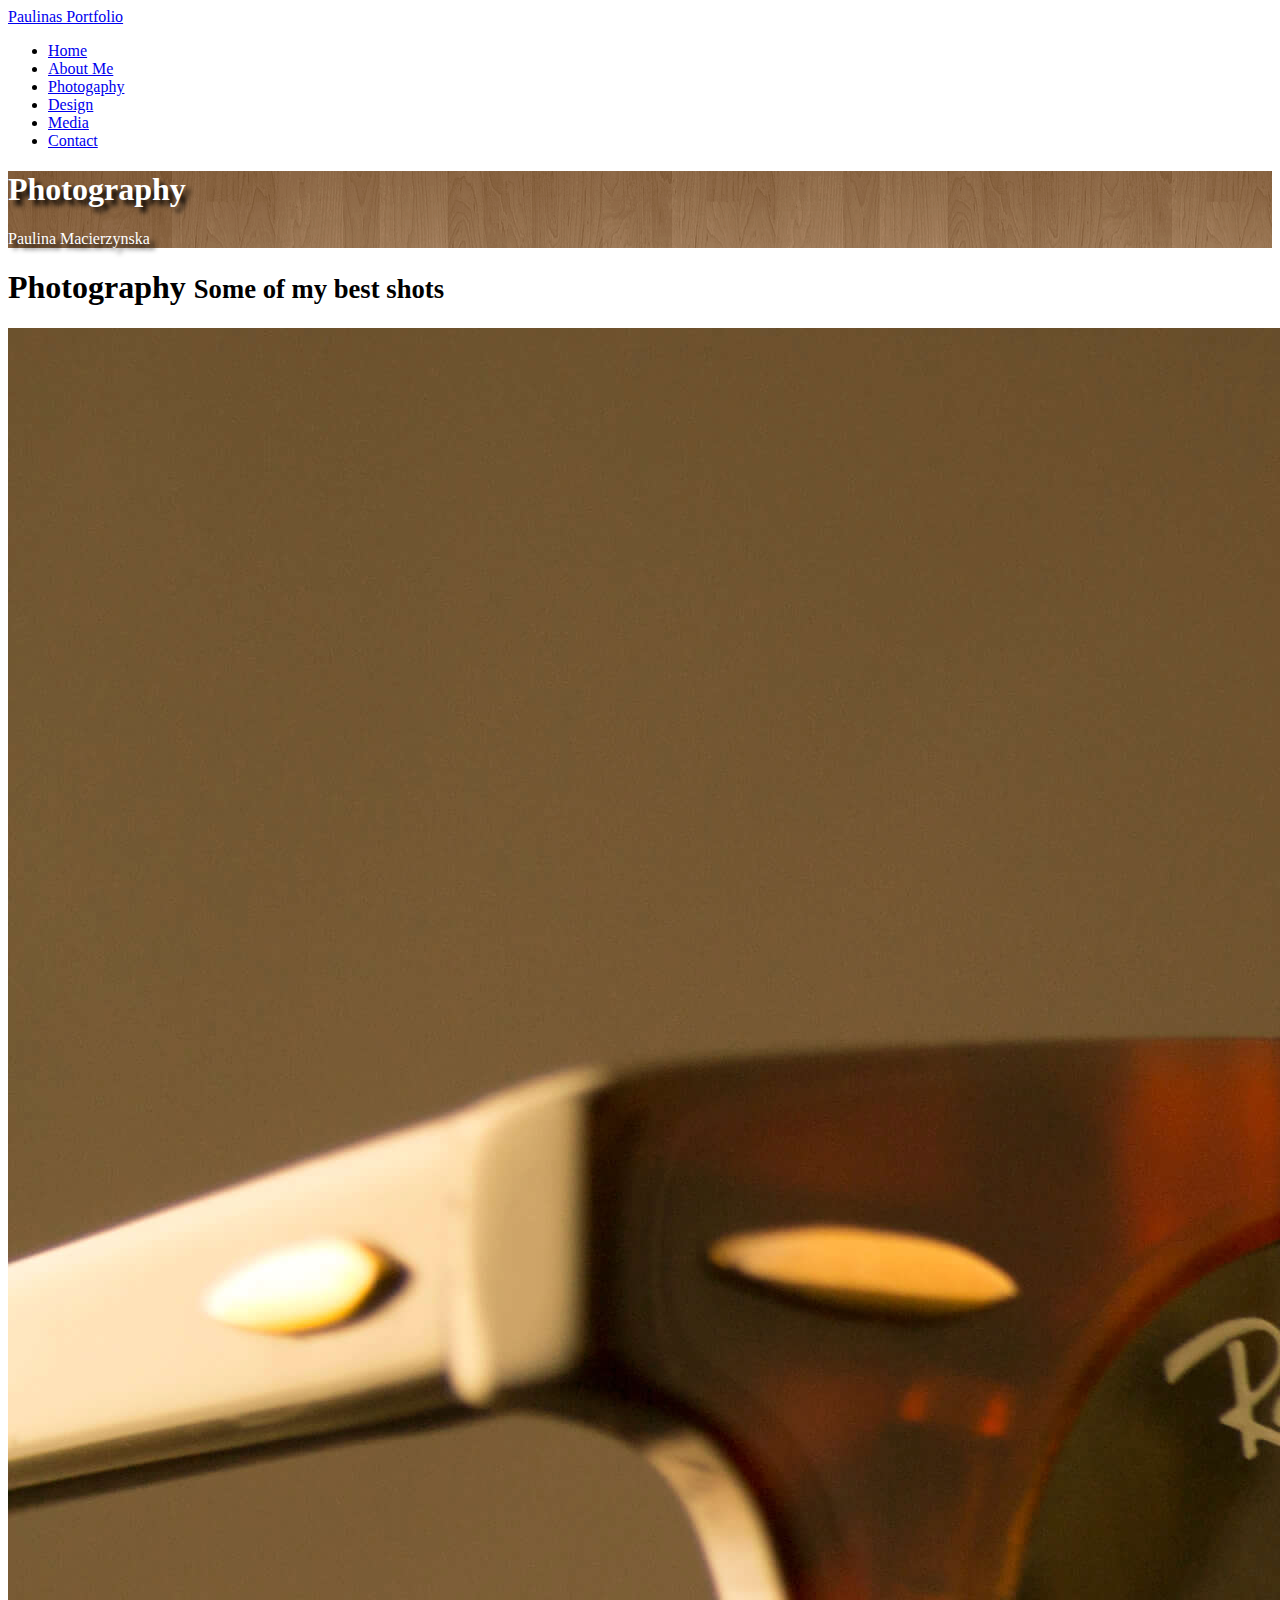
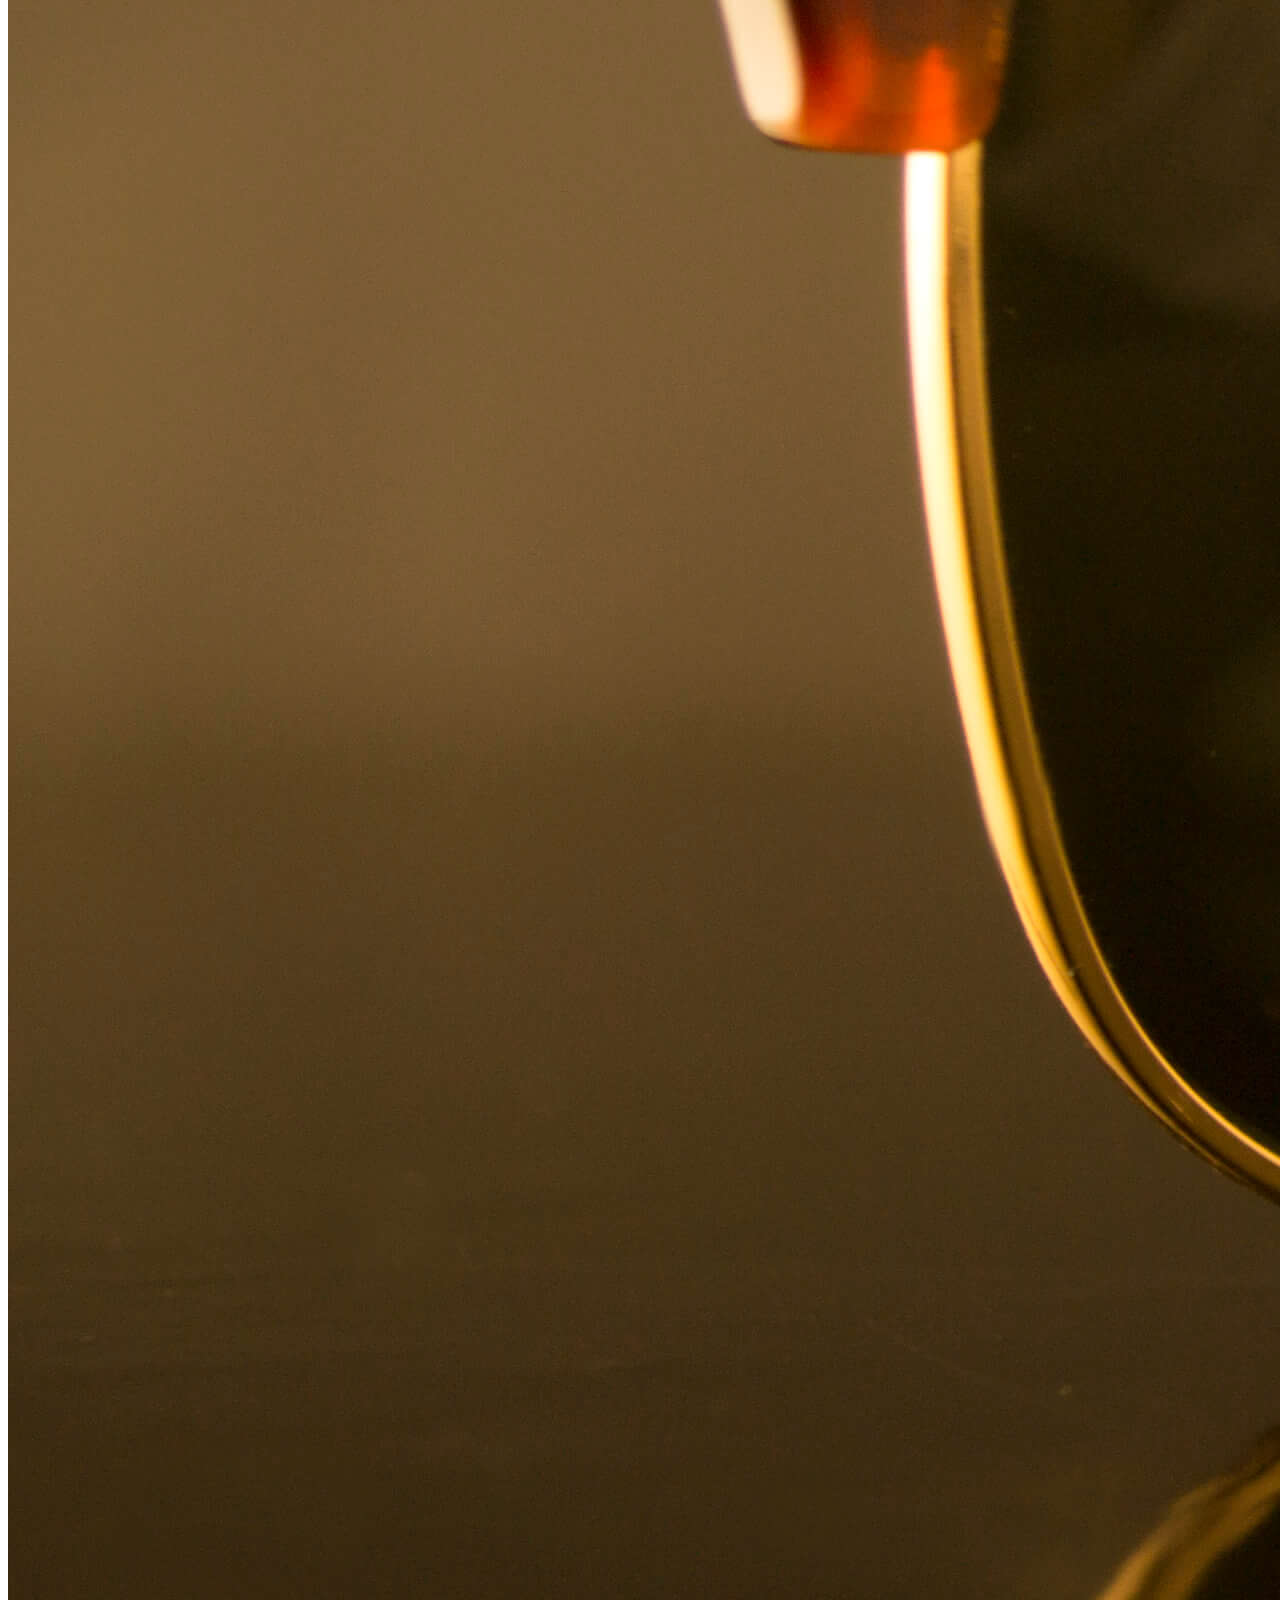
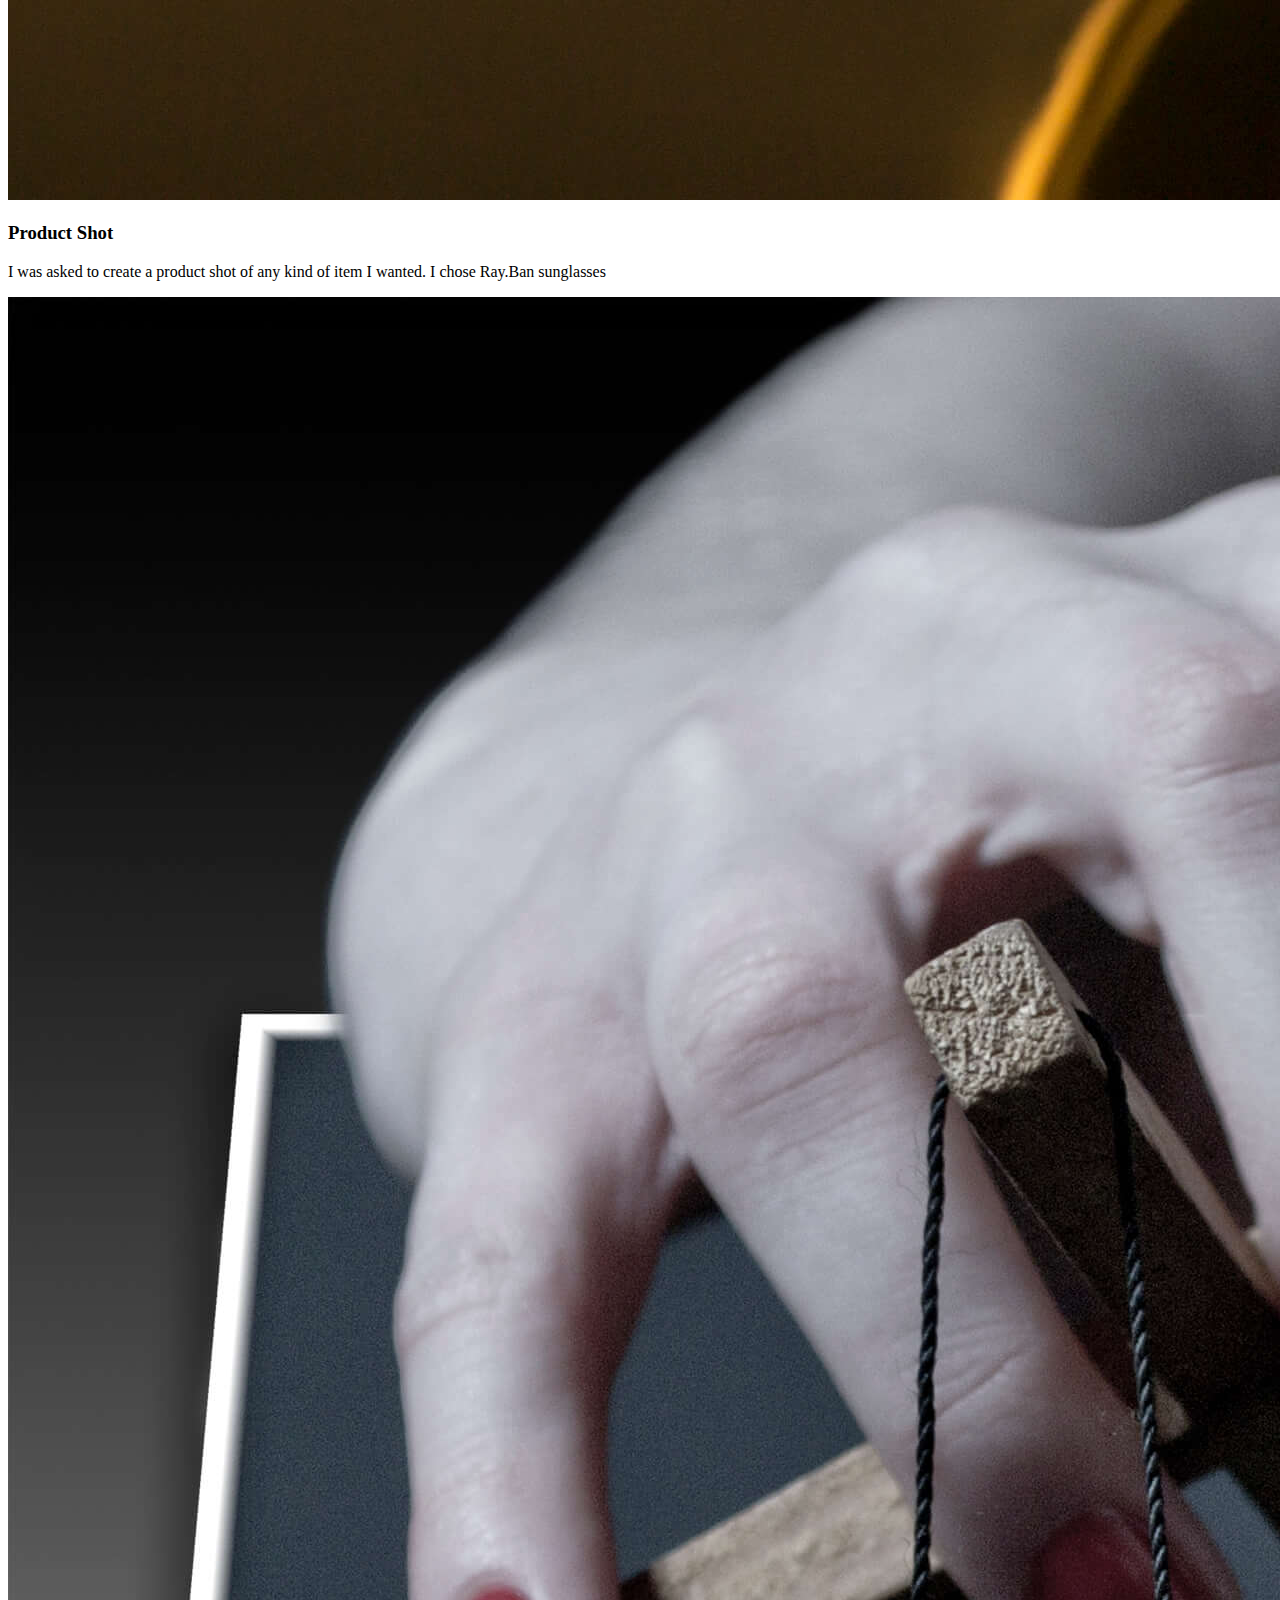
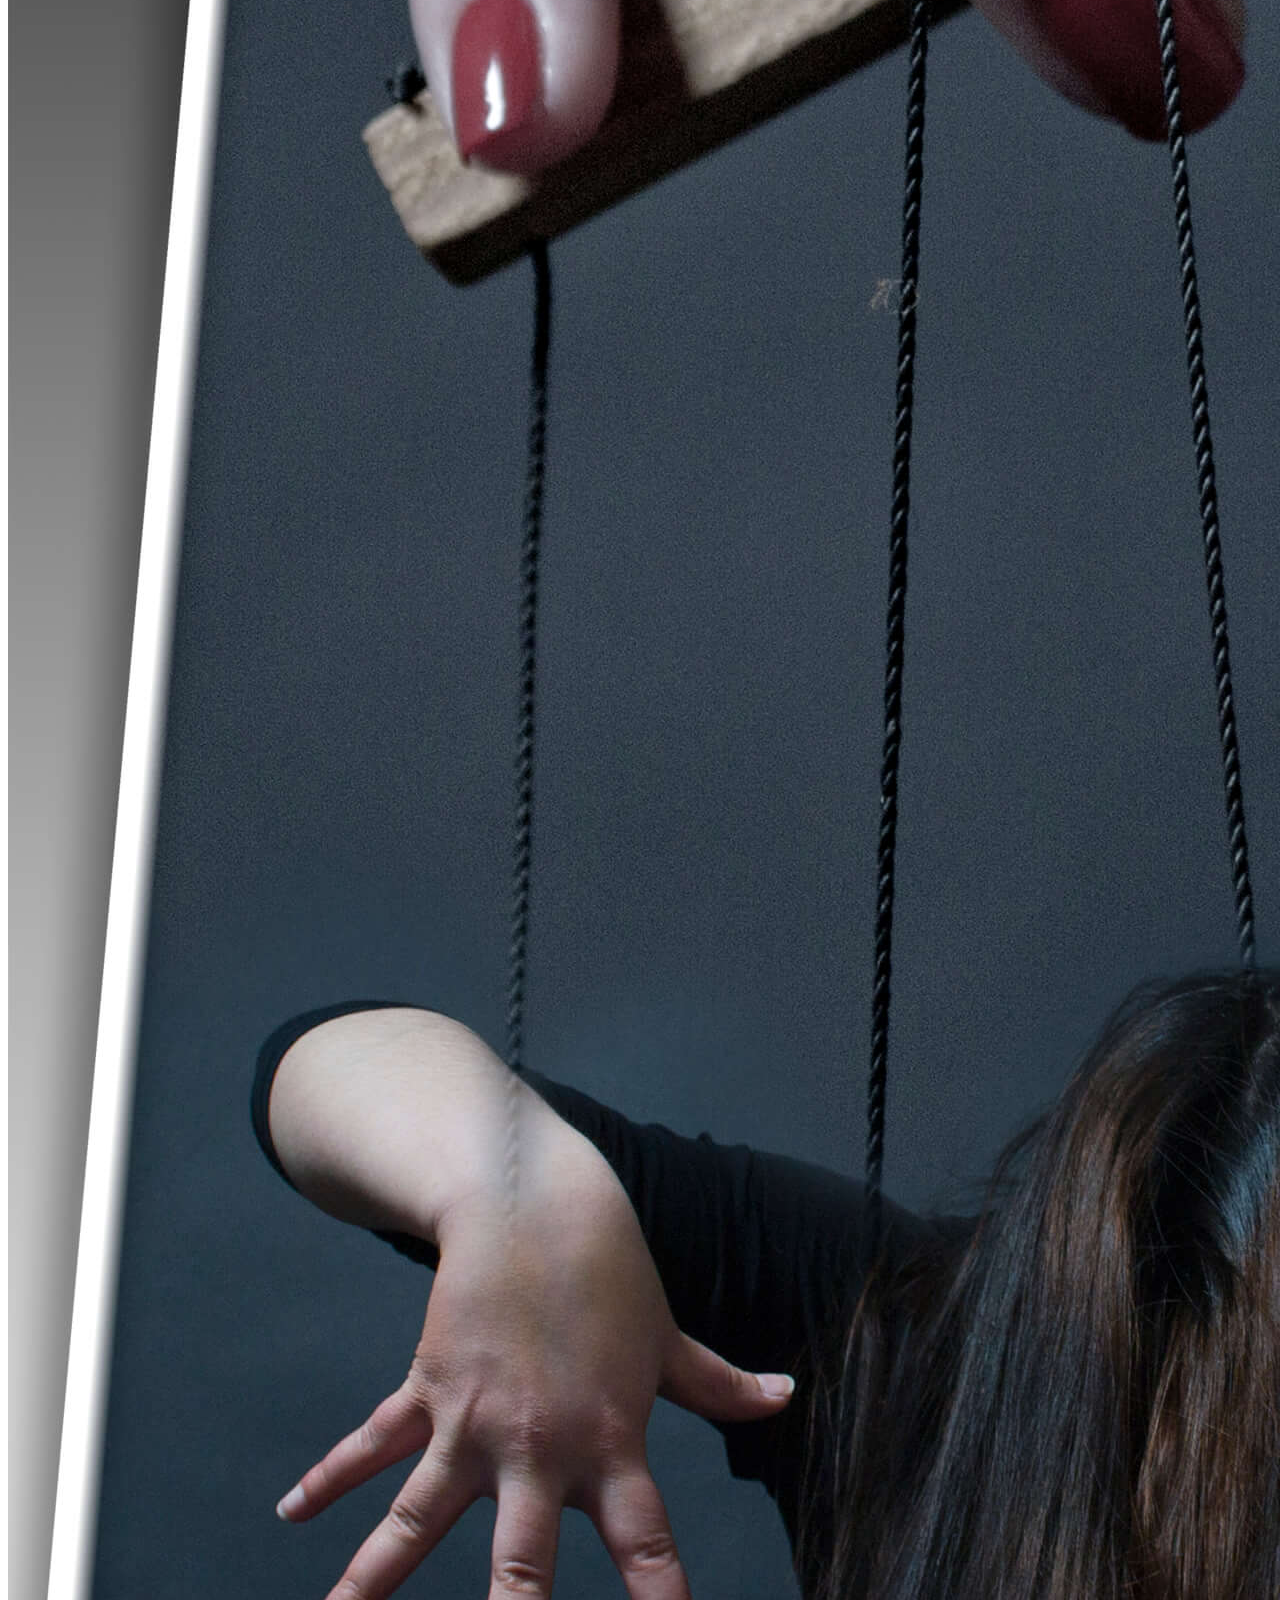
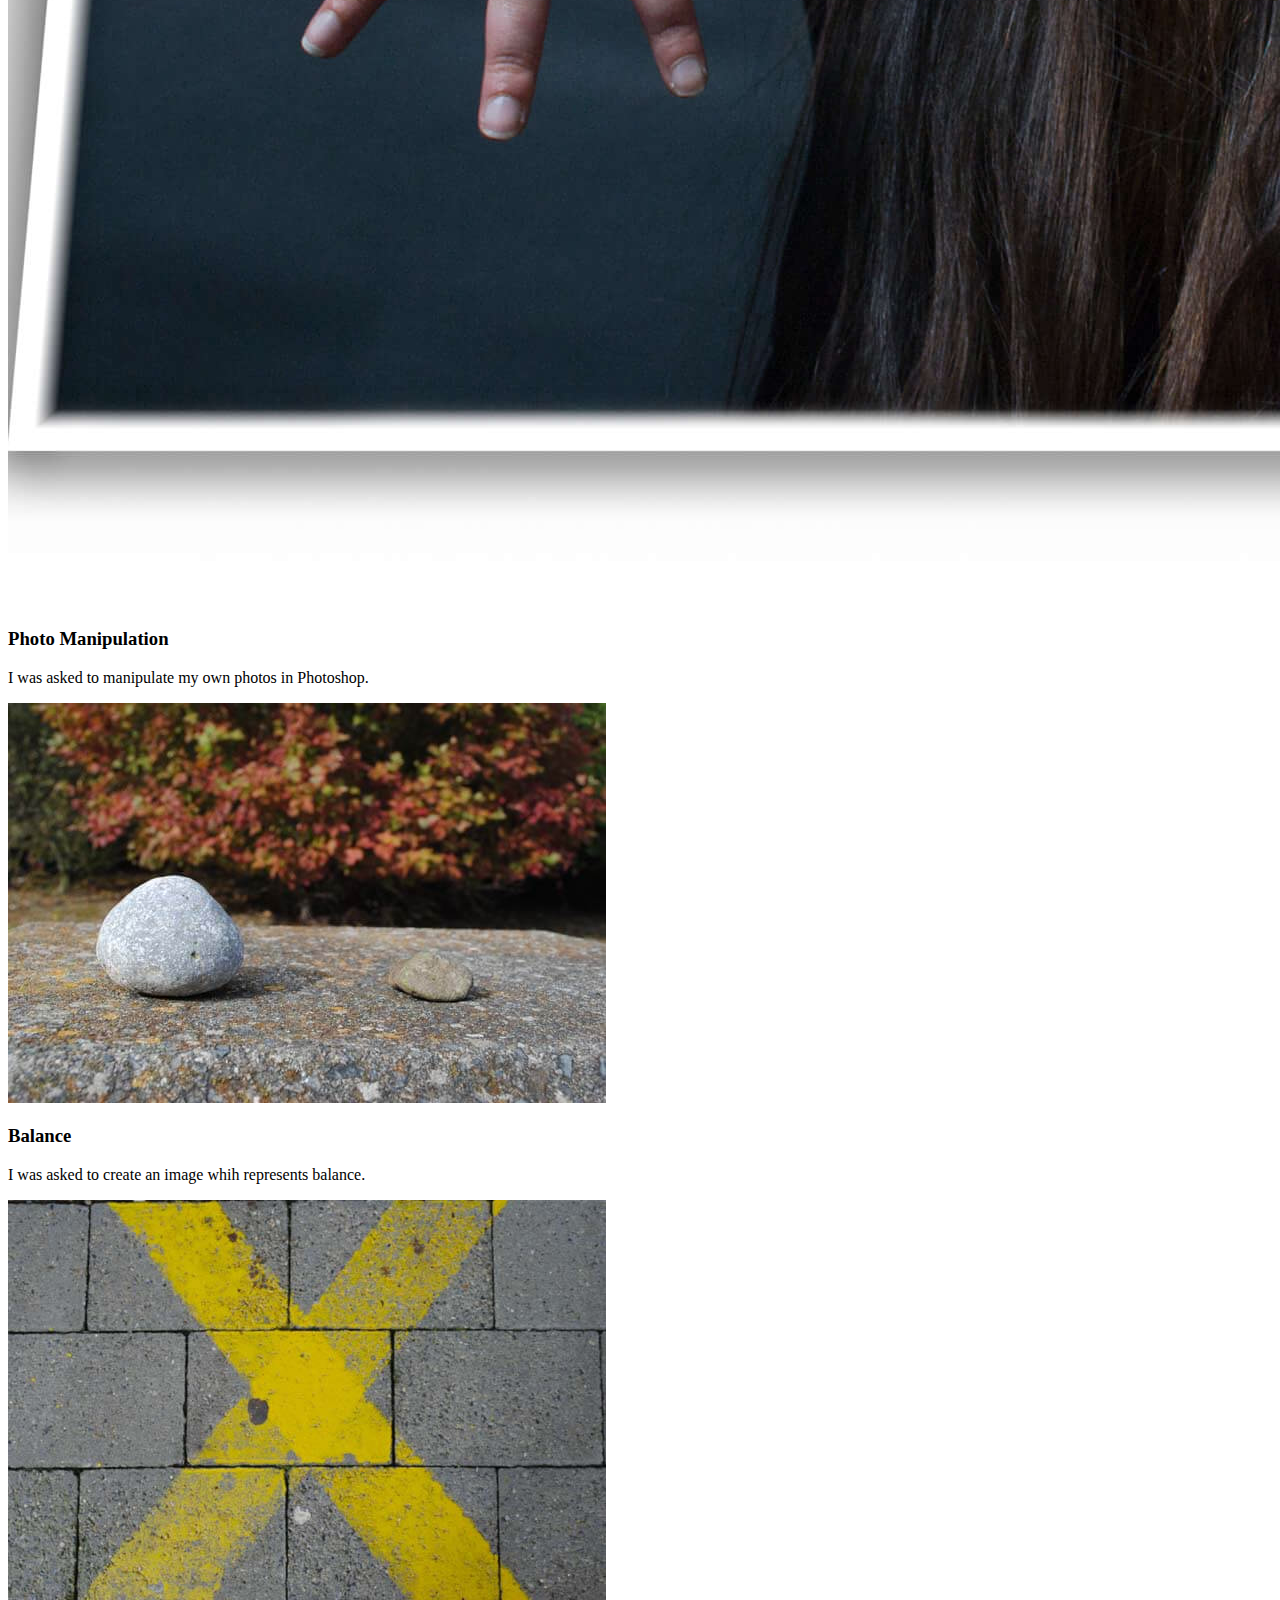
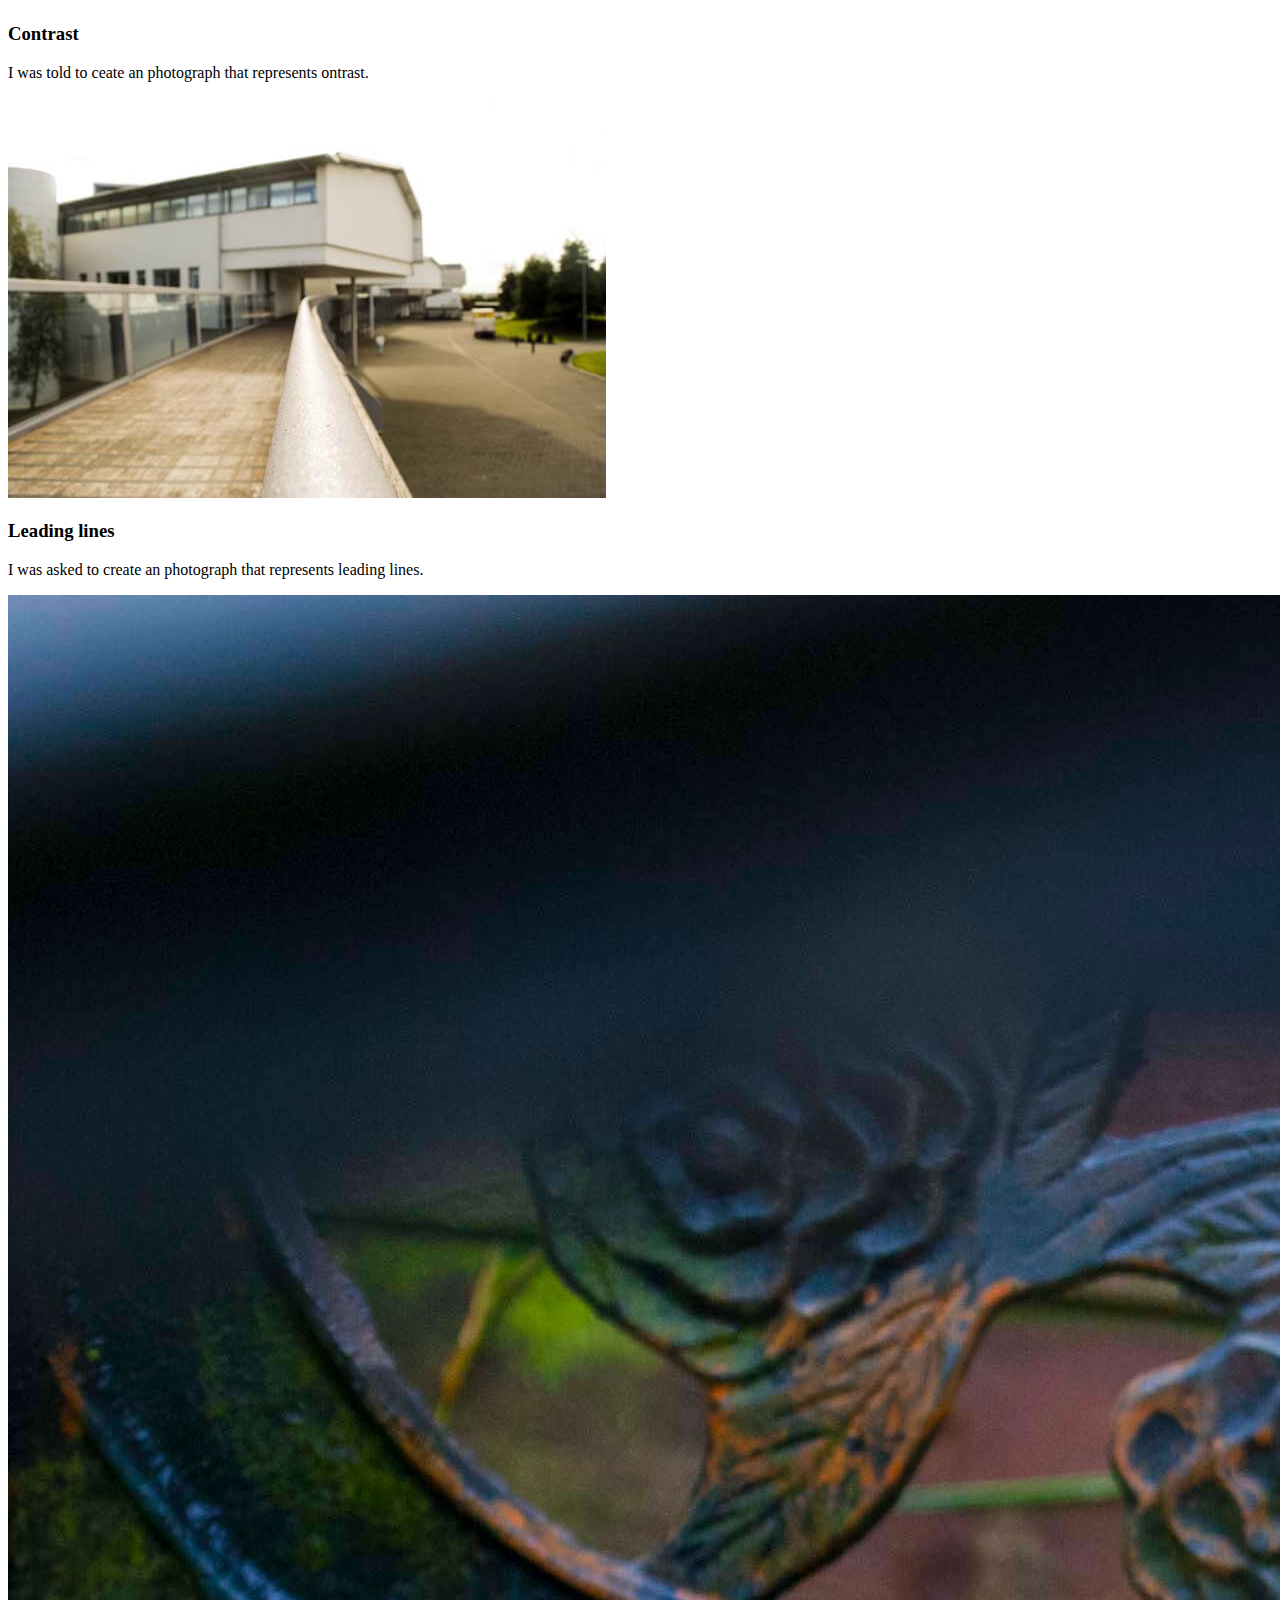
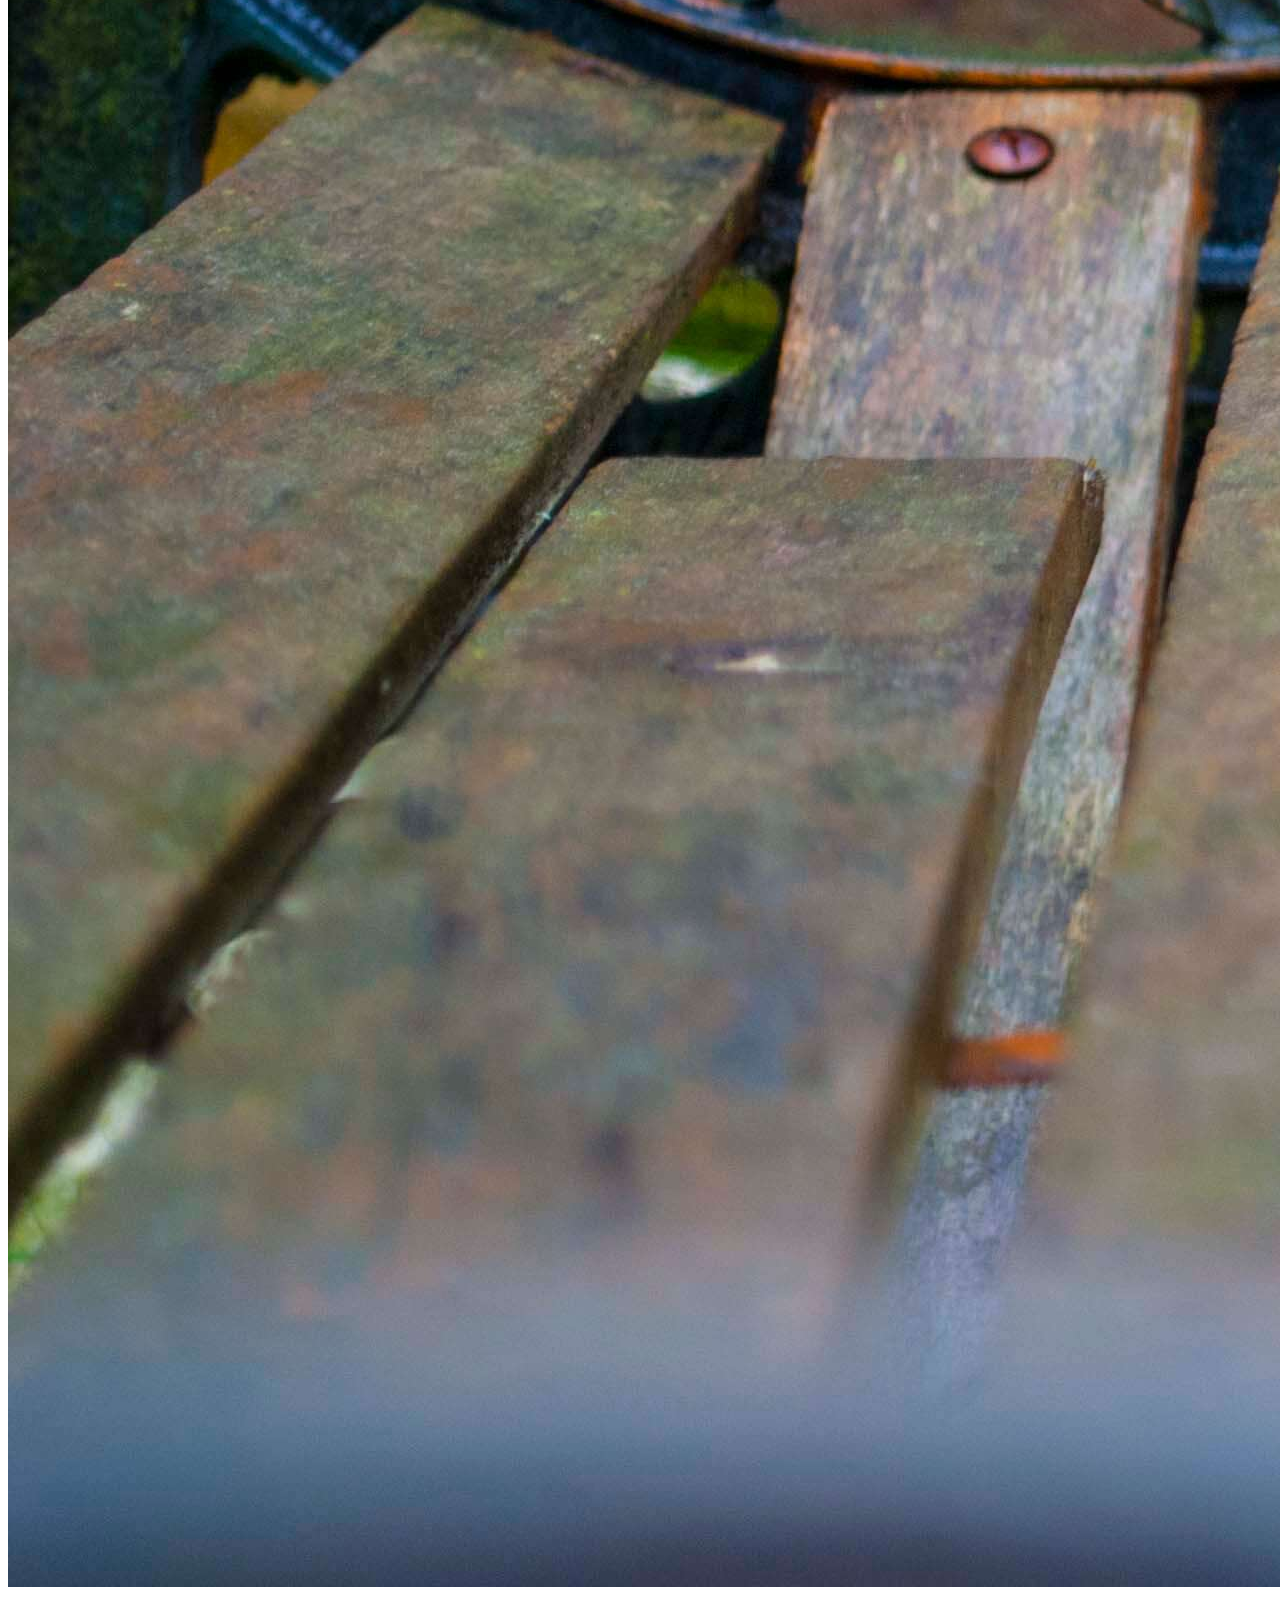
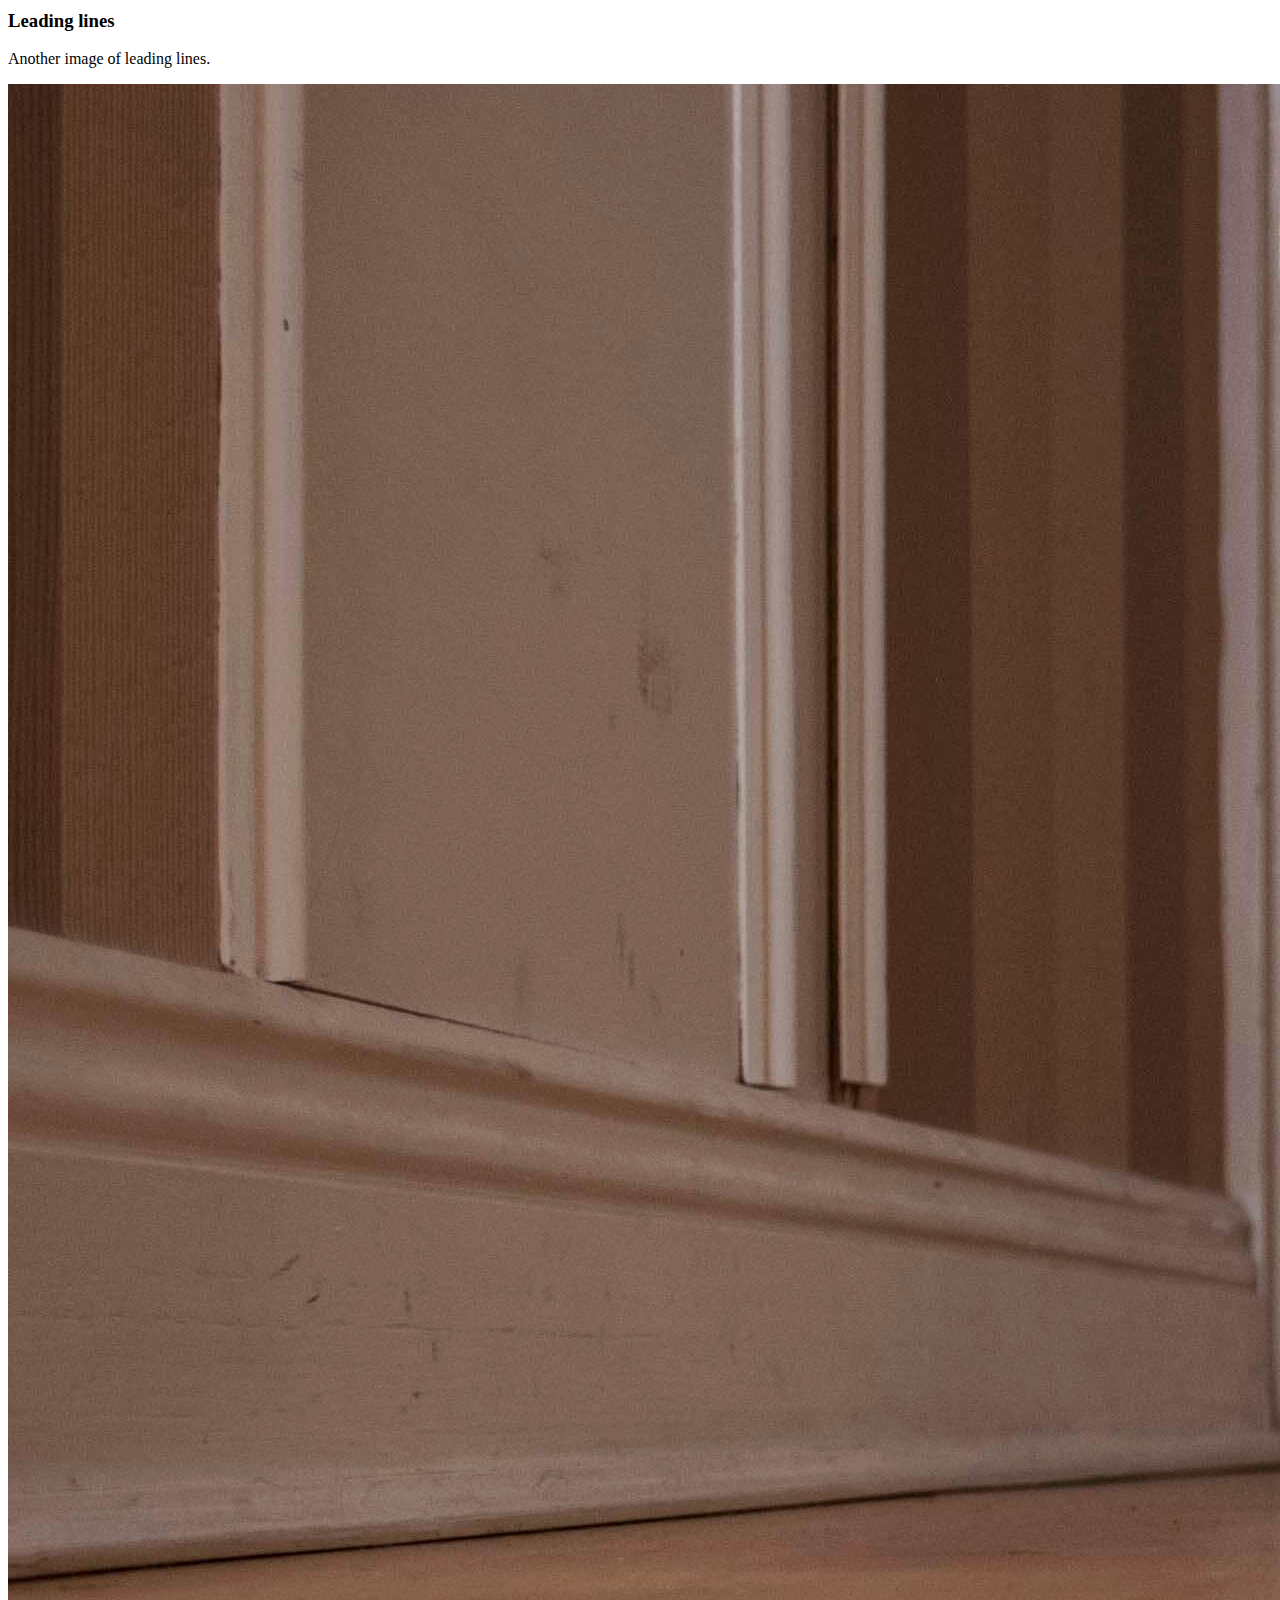
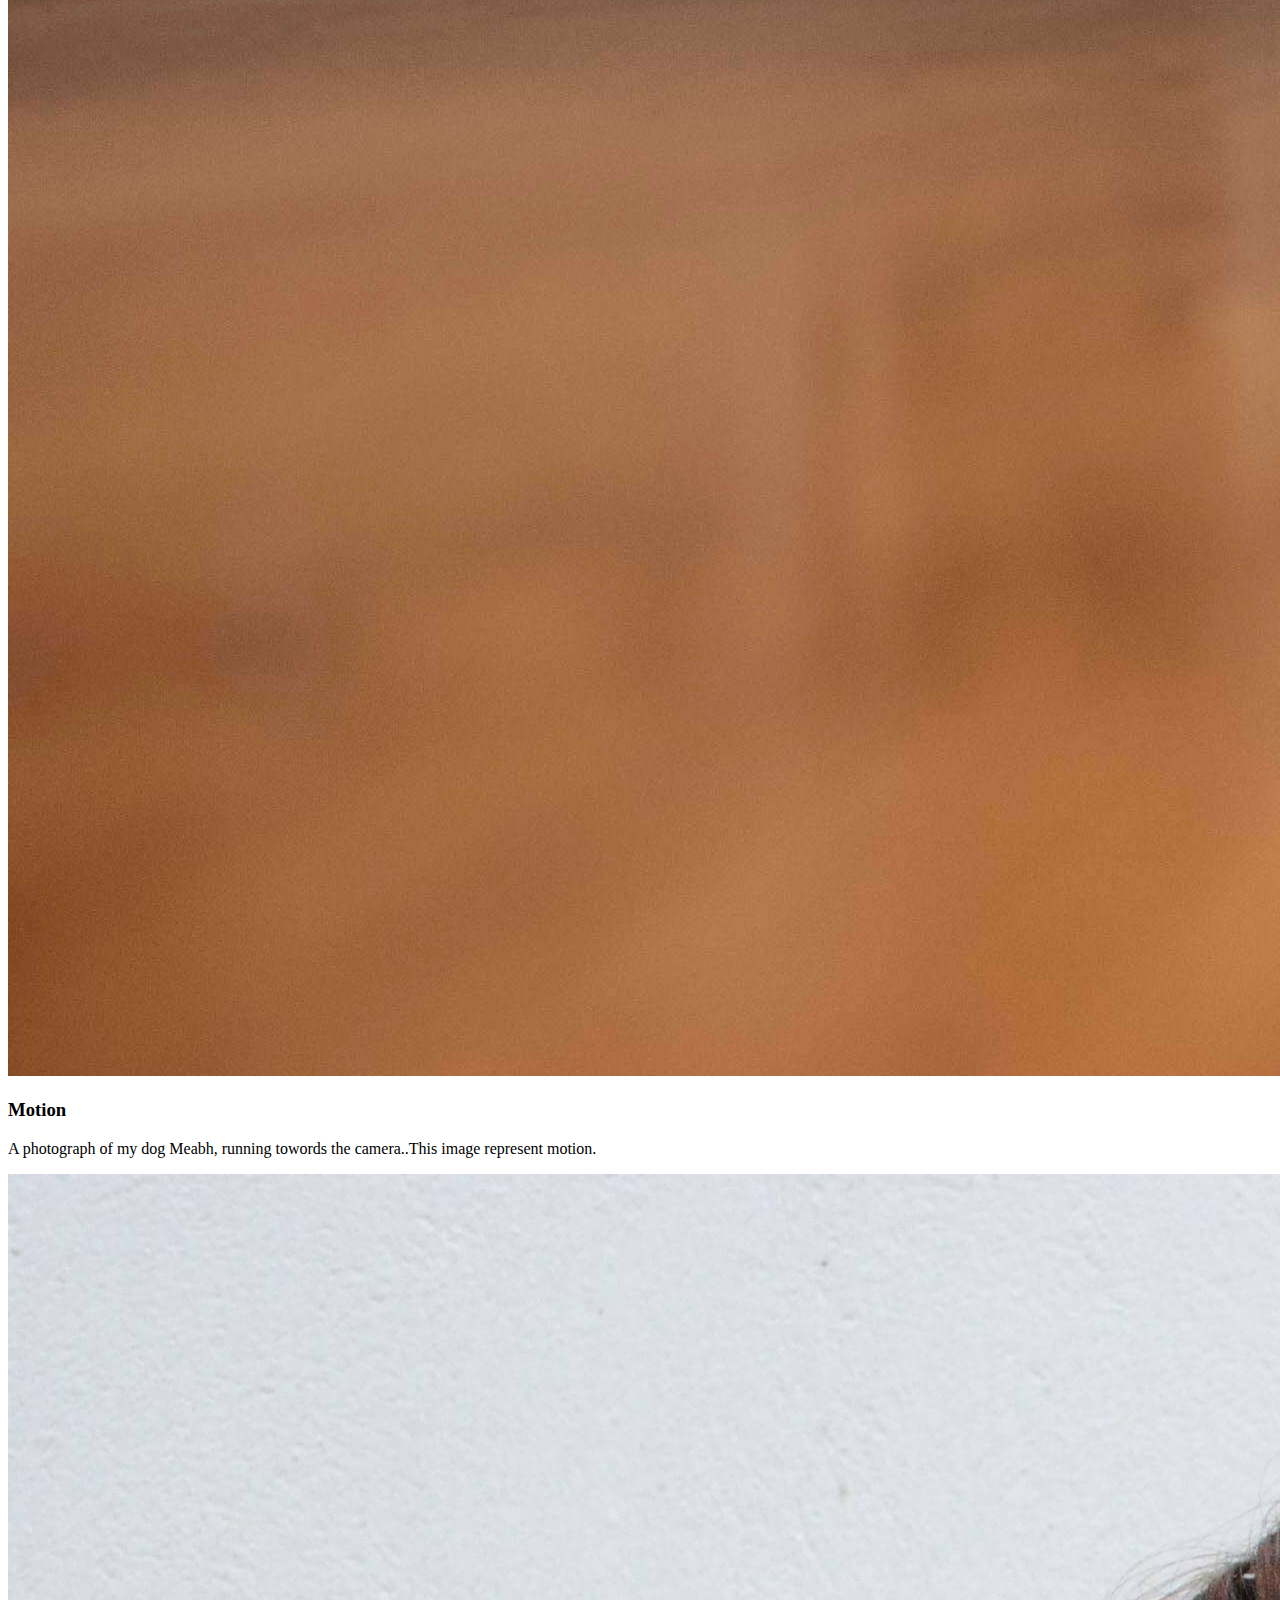
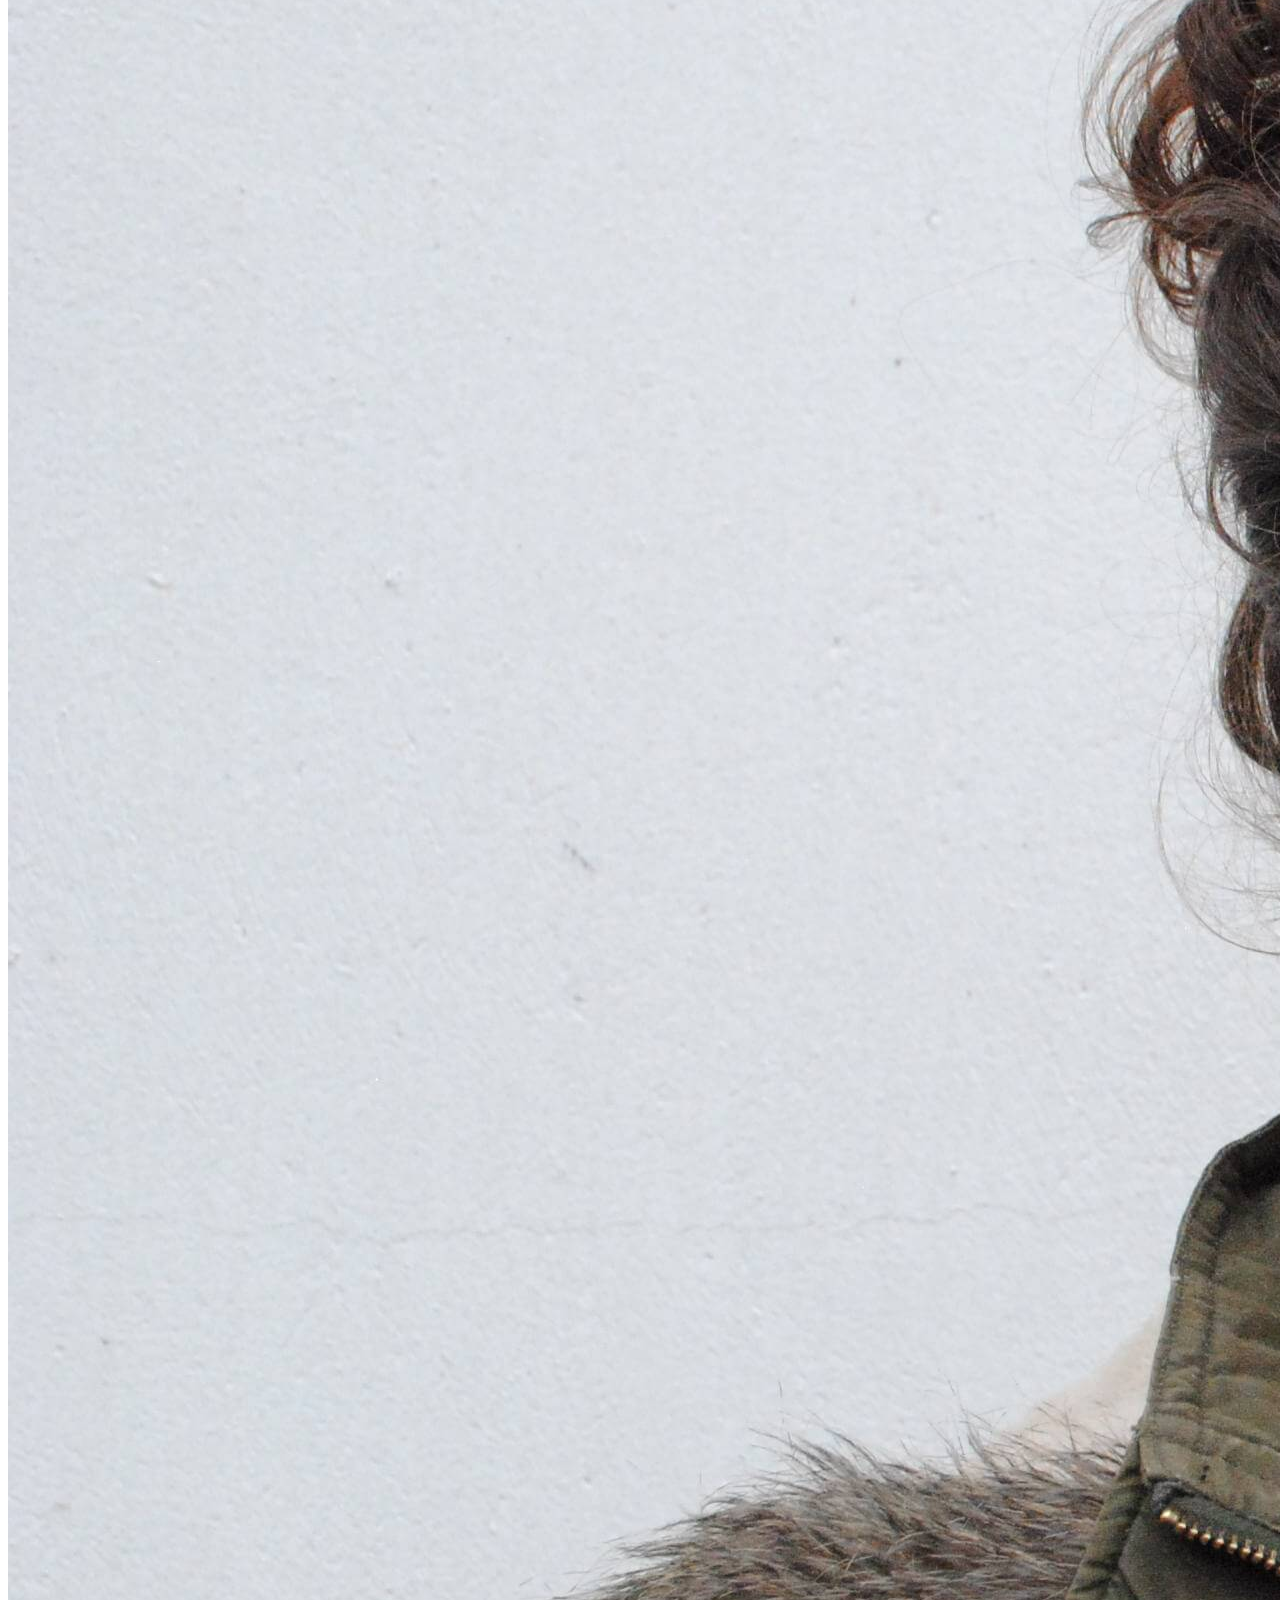
<file: photography.html>
<!DOCTYPE html> 
<html>
   <head>
      <meta charset="utf-8">
      <title>Assignment2</title>
      <link rel="stylesheet" href="https://maxcdn.bootstrapcdn.com/bootstrap/3.3.6/css/bootstrap.min.css" integrity="sha384-1q8mTJOASx8j1Au+a5WDVnPi2lkFfwwEAa8hDDdjZlpLegxhjVME1fgjWPGmkzs7" crossorigin="anonymous">
      <link href="css/stylesheet.css" rel="stylesheet" type="text/css">
   </head>
   <body>
      <!--Container-->
      <div class="container">
         <!--Navbar-->
         <nav class="navbar navbar-default">
            <div class="container-fluid">
               <div class="navbar-header">
                  <a class="navbar-brand" href="index.html">Paulinas Portfolio</a>
               </div>
               <ul class="nav navbar-nav">
                  <li class="active"><a href="index.html">Home</a></li>
                  <li><a href="about_me.html">About Me</a></li>
                  <li><a href="photography.html">Photogaphy</a></li>
                  <li><a href="design.html">Design</a></li>
                  <li><a href="media.html">Media</a></li>
                  <li><a href="contact.html">Contact</a></li>
               </ul>
            </div>
         </nav>
         <div class="jumbotron">
            <h1>Photography</h1>
            <p>Paulina Macierzynska</p>
         </div>
      </div>
      <!-- Page Content -->
      <div class="container">
         <!-- Page Header -->
         <div class="row">
            <div class="col-lg-12">
               <h1 class="page-header">Photography
                  <small>Some of my best shots</small>
               </h1>
            </div>
         </div>
         <!-- /.row -->
         <!-- Projects Row -->
         <div class="row">
            <div class="col-md-4 portfolio-item">
               <a><img class="img-responsive" src="images/glasses.jpg" alt="image of sunglasses">
               </a>
               <h3>
                  <a>Product Shot</a>
               </h3>
               <p>I was asked to create a product shot of any kind of item I wanted. I chose Ray.Ban sunglasses</p>
            </div>
            <div class="col-md-4 portfolio-item">
               <a><img class="img-responsive" src="images/photo1.jpg" alt="Image of photo msnipulation">
               </a>
               <h3>
                  <a>Photo Manipulation</a>
               </h3>
               <p>I was asked to manipulate my own photos in Photoshop.</p>
            </div>
            <div class="col-md-4 portfolio-item">
               <a><img class="img-responsive" src="images/photo3.jpg" alt="Imge of two rocks">
               </a>
               <h3>
                  <a>Balance</a>
               </h3>
               <p>I was asked to create an image whih represents balance.</p>
            </div>
         </div>
         <!-- /.row -->
         <!-- Projects Row -->
         <div class="row">
            <div class="col-md-4 portfolio-item">
               <a><img class="img-responsive" src="images/photo4.jpg" alt="Image of an X painting">
               </a>
               <h3>
                  <a>Contrast</a>
               </h3>
               <p>I was told to ceate an photograph that represents ontrast.</p>
            </div>
            <div class="col-md-4 portfolio-item">
               <a><img class="img-responsive" src="images/photo6.jpg" alt="Image of a bridge">
               </a>
               <h3>
                  <a>Leading lines</a>
               </h3>
               <p>I was asked to create an photograph that represents leading lines.</p>
            </div>
            <div class="col-md-4 portfolio-item">
               <a><img class="img-responsive" src="images/photo7.jpg" alt="Image of a bench">
               </a>
               <h3>
                  <a>Leading lines</a>
               </h3>
               <p>Another image of leading lines.</p>
            </div>
         </div>
         <!-- Projects Row -->
         <div class="row">
            <div class="col-md-4 portfolio-item">
               <a><img class="img-responsive" src="images/photo8.jpg" alt="Imsge of my dog, running.">
               </a>
               <h3>
                  <a>Motion</a>
               </h3>
               <p>A photograph of my dog Meabh, running towords the camera..This image represent motion.</p>
            </div>
            <div class="col-md-4 portfolio-item">
               <a><img class="img-responsive" src="images/photo9.JPG" alt="Image of me">
               </a>
               <h3>
                  <a>Lighting</a>
               </h3>
               <p>This is another photograph from the potoshoot</p>
            </div>
            <div class="col-md-4 portfolio-item">
               <a><img class="img-responsive" src="images/photo10.JPG" alt="Photo of my friend">
               </a>
               <h3>
                  <a>Lighting2</a>
               </h3>
               <p>I was asked to create a post card in Photoshop, using the images we've been given.</p>
            </div>
         </div>
      </div>
      <!--JavaScript-->
      <script src="https://ajax.googleapis.com/ajax/libs/jquery/2.2.2/jquery.min.js"></script>
      <script src="https://maxcdn.bootstrapcdn.com/bootstrap/3.3.6/js/bootstrap.min.js" integrity="sha384-0mSbJDEHialfmuBBQP6A4Qrprq5OVfW37PRR3j5ELqxss1yVqOtnepnHVP9aJ7xS" crossorigin="anonymous"></script>
      <hr>
      <footer>
         Copyright &copy;
      </footer>
   </body>
</html>
</file>
<file: css/stylesheet.css>
@charset "UTF-8;
.navbar
{
	background-color: gainsboro;
	color: black;
	margin-top: 2%;
	text-shadow: 2px 2px 6px gray;
}
.jumbotron
{
	background-image: url(../images/jumbotron_background.png);
	color: white;
	margin: top: 10px;
	text-shadow: 5px 5px 5px black;
}
.carousel
{
	height: 40%;
	margin-bottom: 60px;
	margin-left: 20%;
	width: 60%;
}
.carousel-caption
{
	z-index: 10;
}
.carousel .item
{
	background-color: #777;
	height: 500px;
}
.carousel-inner > .item > img
{
	height: 100%;
	left: 0;
	min-width: 100%;
	position: absolute;
	top: 0;
}
footer
{
	text-align: center;
}
</file>
